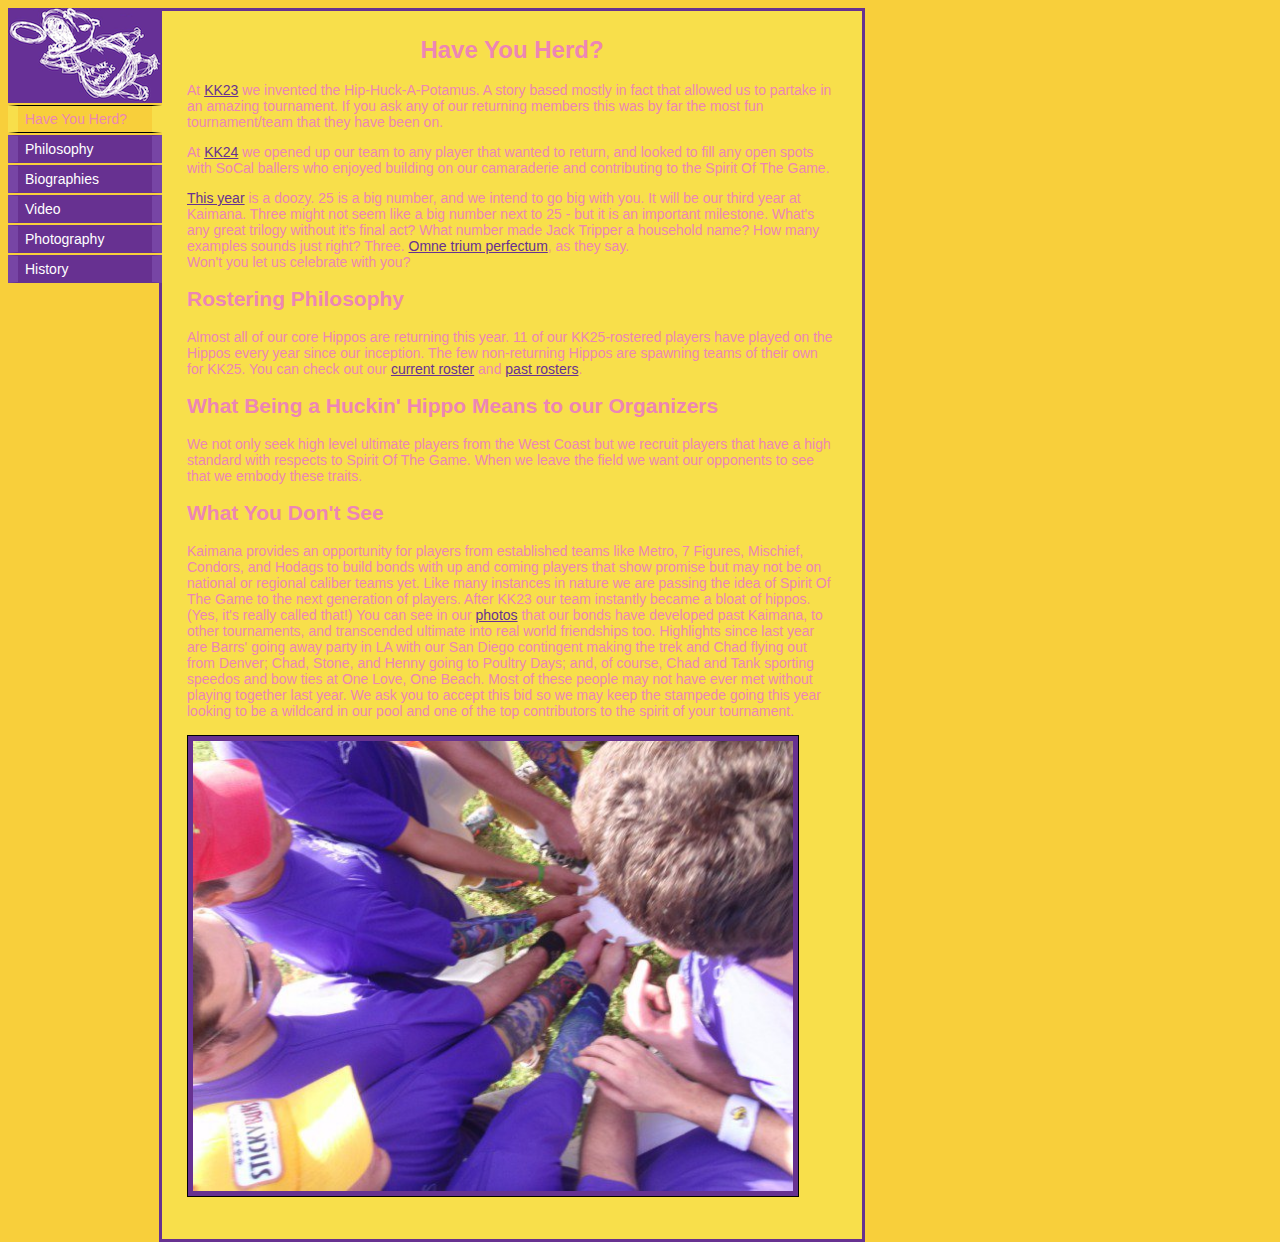
<file: out/index.html>
<!DOCTYPE HTML PUBLIC "-//W3C//DTD HTML 4.01 Transitional//EN"
        "http://www.w3.org/TR/html4/loose.dtd">
<html lang="en">
<head>
	<title>The Infamous Hip Huck A Potamus :: Home </title>
	<link rel="stylesheet" href="css/style.css" type="text/css">
</head>

<body>


<div id='leftnav'>
	<table border="0" cellpadding="0" cellspacing="0">
		<tr valign="middle">
			<td width="134"><a href="http://infamo.us/kk25/"><img src="images/logo_white_on_purple_154.png" alt="" border="0"></a></td>
		</tr>

		<tr>
			<td style="background-color: #F8CF3B" height="2"></td>
		</tr>
		<tr valign="middle">
			<td width="134"><a href="index.html" class="nav2">Have You Herd?</a></td>
		</tr>
		<tr>
			<td style="background-color: #F8CF3B" height="2"></td>
		</tr>
		<tr valign="middle">
			<td width="134"><a href="philo.html" class="nav">Philosophy</a></td>
		</tr>
		<tr>
			<td style="background-color: #F8CF3B" height="2"></td>
		</tr>
		<tr valign="middle">
			<td width="134"><a href="bios.html" class="nav">Biographies</a></td>
		</tr>
		<tr>
			<td style="background-color: #F8CF3B" height="2"></td>
		</tr>
		<tr valign="middle">
			<td width="134"><a href="video.html" class="nav">Video</a></td>
		</tr>
		<tr>
			<td style="background-color: #F8CF3B" height="2"></td>
		</tr>
		<tr valign="middle">
			<td width="134"><a href="photos.html" class="nav">Photography</a></td>
		</tr>
		<tr>
			<td style="background-color: #F8CF3B" height="2"></td>
		</tr>
		<tr valign="middle">
			<td width="134"><a href="history.html" class="nav">History</a></td>
		</tr>

	</table>
</div>
<div id='content'>

<div class="title">Have You Herd?</div>

<p>At <a href='http://infamo.us/2009/'>KK23</a> we invented the Hip-Huck-A-Potamus. A story based mostly in fact that allowed us to partake in an amazing tournament.  If you ask any of our returning members this was by far the most fun tournament/team that they have been on.
<p>At <a href='http://infamo.us/kk24/'>KK24</a> we opened up our team to any player that wanted to return, and looked to fill any open spots with SoCal ballers who enjoyed building on our camaraderie and contributing to the Spirit Of The Game.
<p><a href='http://infamo.us/kk25/'>This year</a> is a doozy. 25 is a big number, and we intend to go big with you. It will be our third year at Kaimana. Three might not seem like a big number next to 25 - but it is an important milestone. What's any great trilogy without it's final act? What number made Jack Tripper a household name? How many examples sounds just right? Three. <a href="http://en.wikipedia.org/wiki/Rule_of_three_%28writing%29">Omne trium perfectum</a>, as they say.
<br>Won't you let us celebrate with you?

<h2>Rostering Philosophy</h2>
Almost all of our core Hippos are returning this year. 11 of our KK25-rostered players have played on the Hippos every year since our inception. The few non-returning Hippos are spawning teams of their own for KK25. You can check out our <a href='bios.html'>current roster</a> and <a href="bios.html#2011">past rosters</a>.

<h2>What Being a Huckin' Hippo Means to our Organizers</h2>
We not only seek high level ultimate players from the West Coast but we recruit players that have a high standard with respects to Spirit Of The Game.  When we leave the field we want our opponents to see that we embody these traits.

<h2>What You Don't See</h2>
Kaimana provides an opportunity for players from established teams like Metro, 7 Figures, Mischief, Condors, and Hodags to build bonds with up and coming players that show promise but may not be on national or regional caliber teams yet.  Like many instances in nature we are passing the idea of Spirit Of The Game to the next generation of players.  After KK23 our team instantly became a bloat of hippos. (Yes, it's really called that!)  You can see in our <a href='photos.html'>photos</a> that our bonds have developed past Kaimana, to other tournaments, and transcended ultimate into real world friendships too.  Highlights since last year are Barrs' going away party in LA with our San Diego contingent making the trek and Chad flying out from Denver; Chad, Stone, and Henny going to Poultry Days; and, of course, Chad and Tank sporting speedos and bow ties at One Love, One Beach.  Most of these people may not have ever met without playing together last year.

We ask you to accept this bid so we may keep the stampede going this year looking to be a wildcard in our pool and one of the top contributors to the spirit of your tournament.

<p class='photo'><img src='photos/hippos_huddle.jpg'></p>

</div>
</body>
</html>
</file>
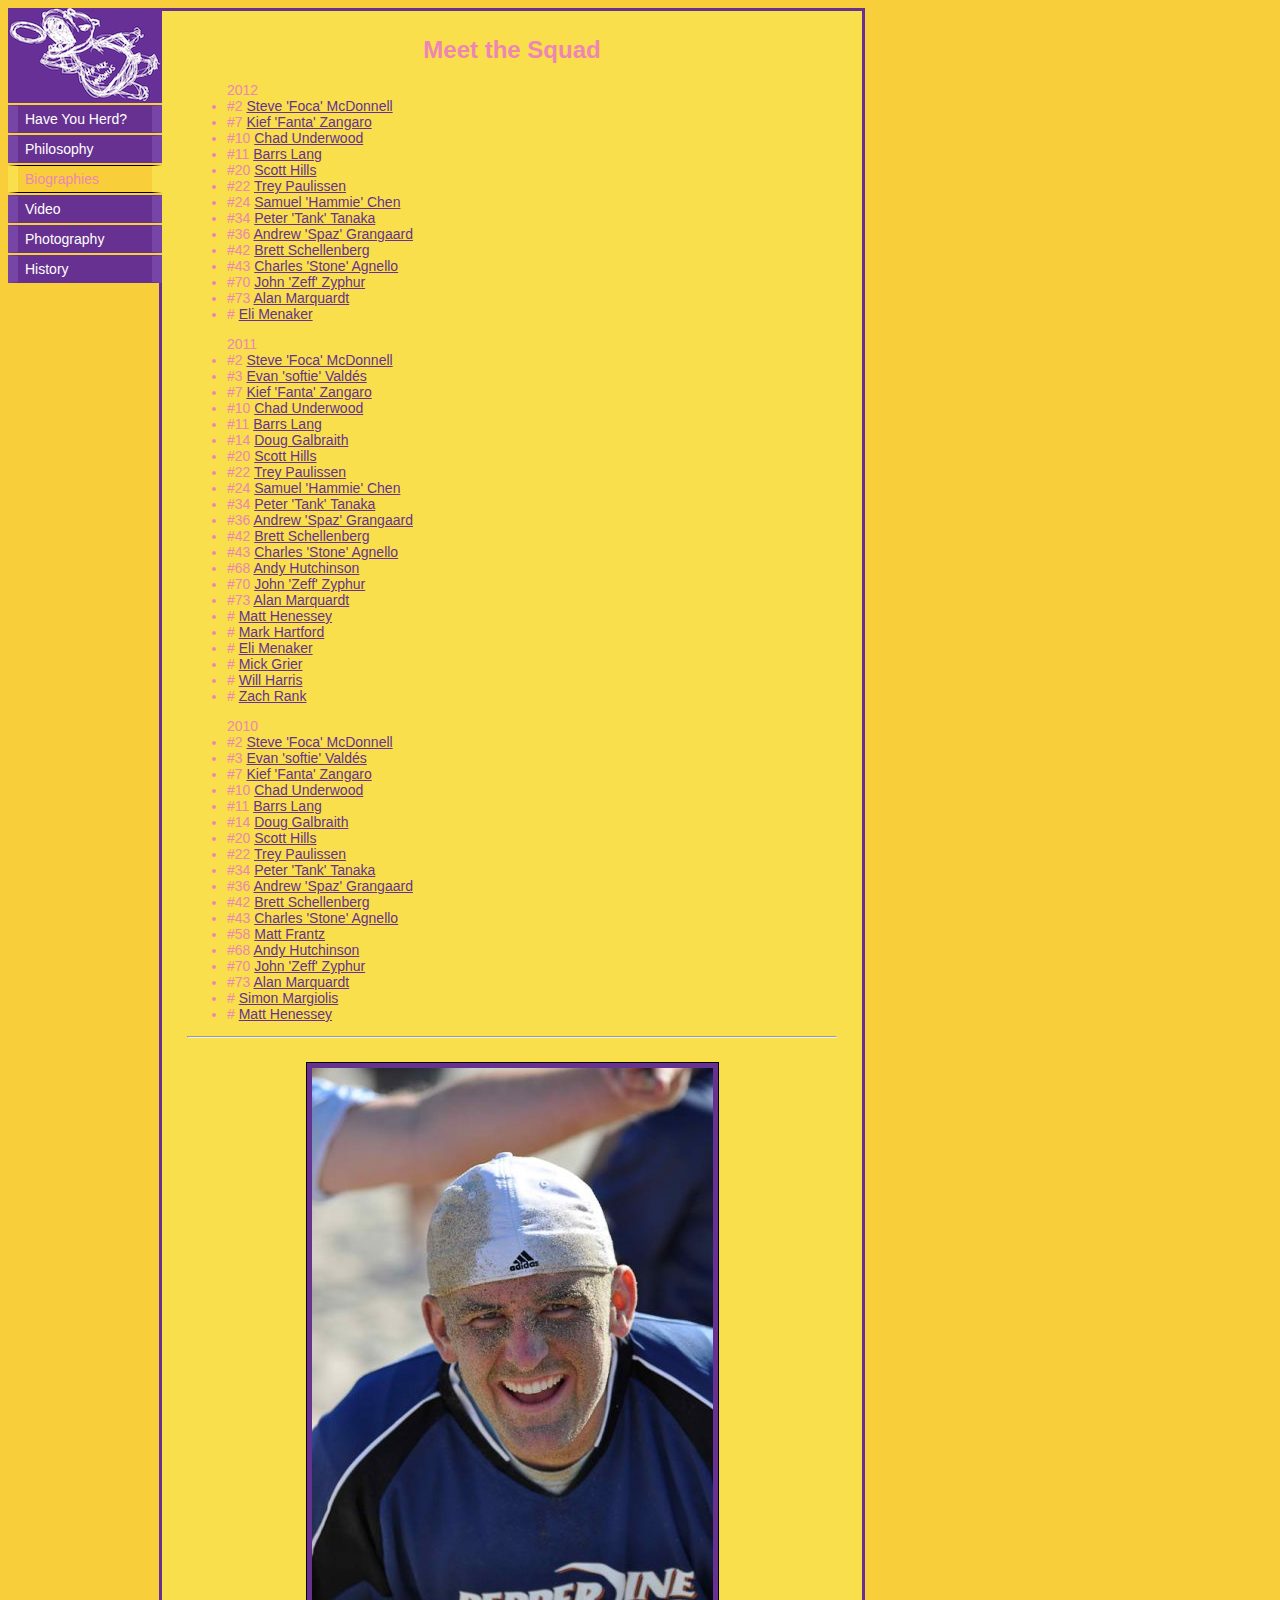
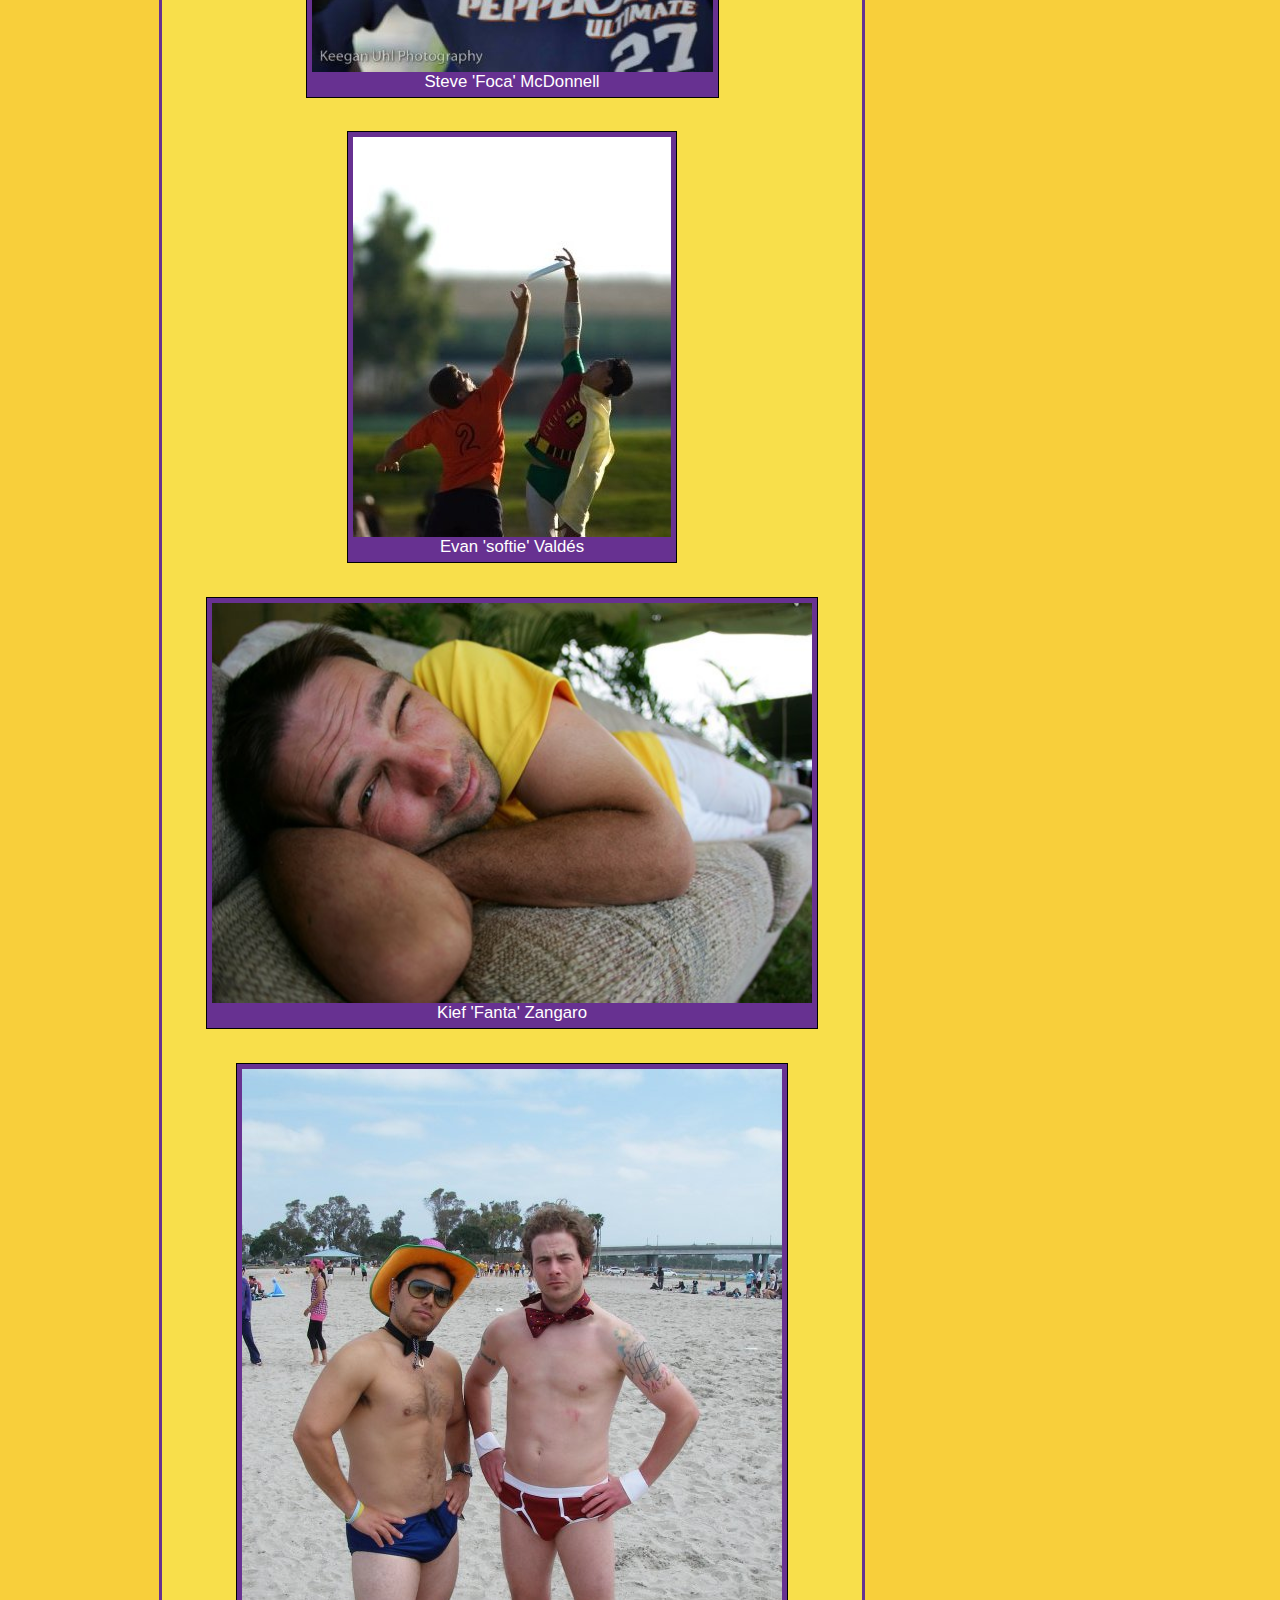
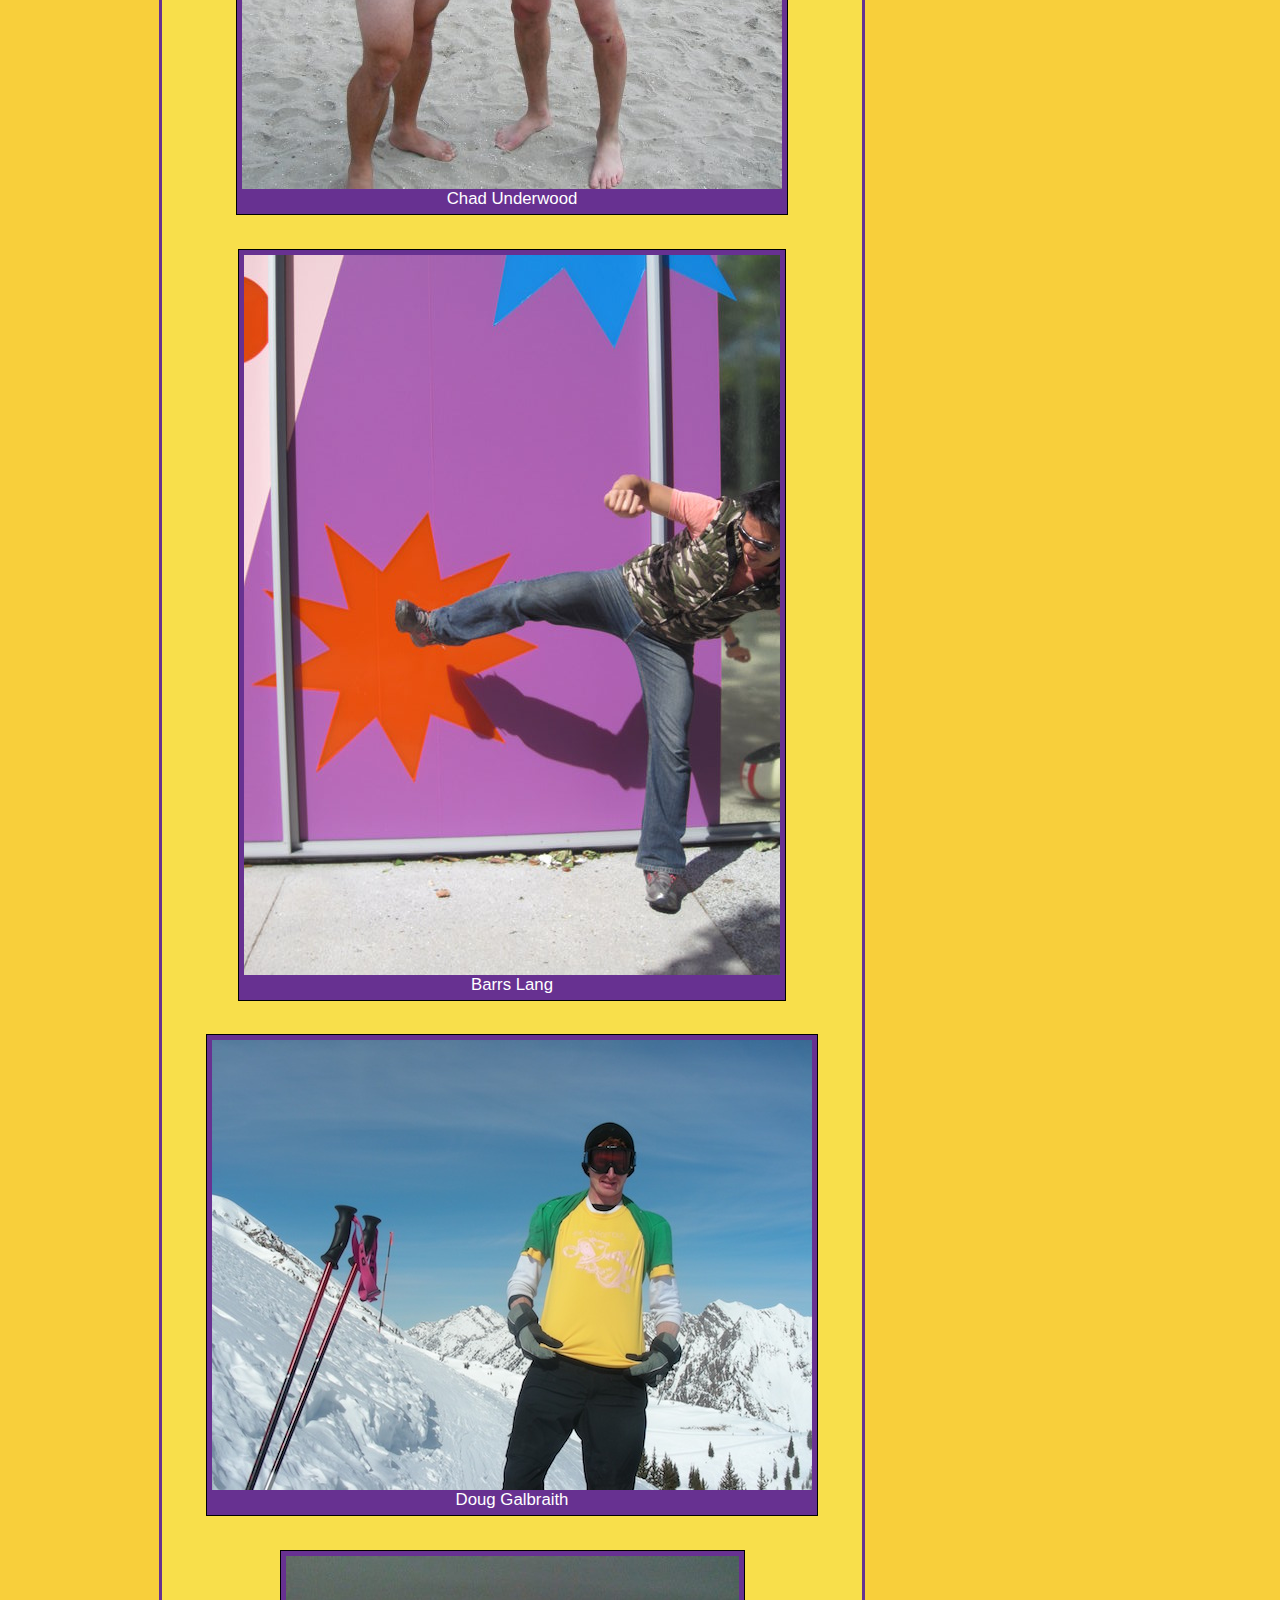
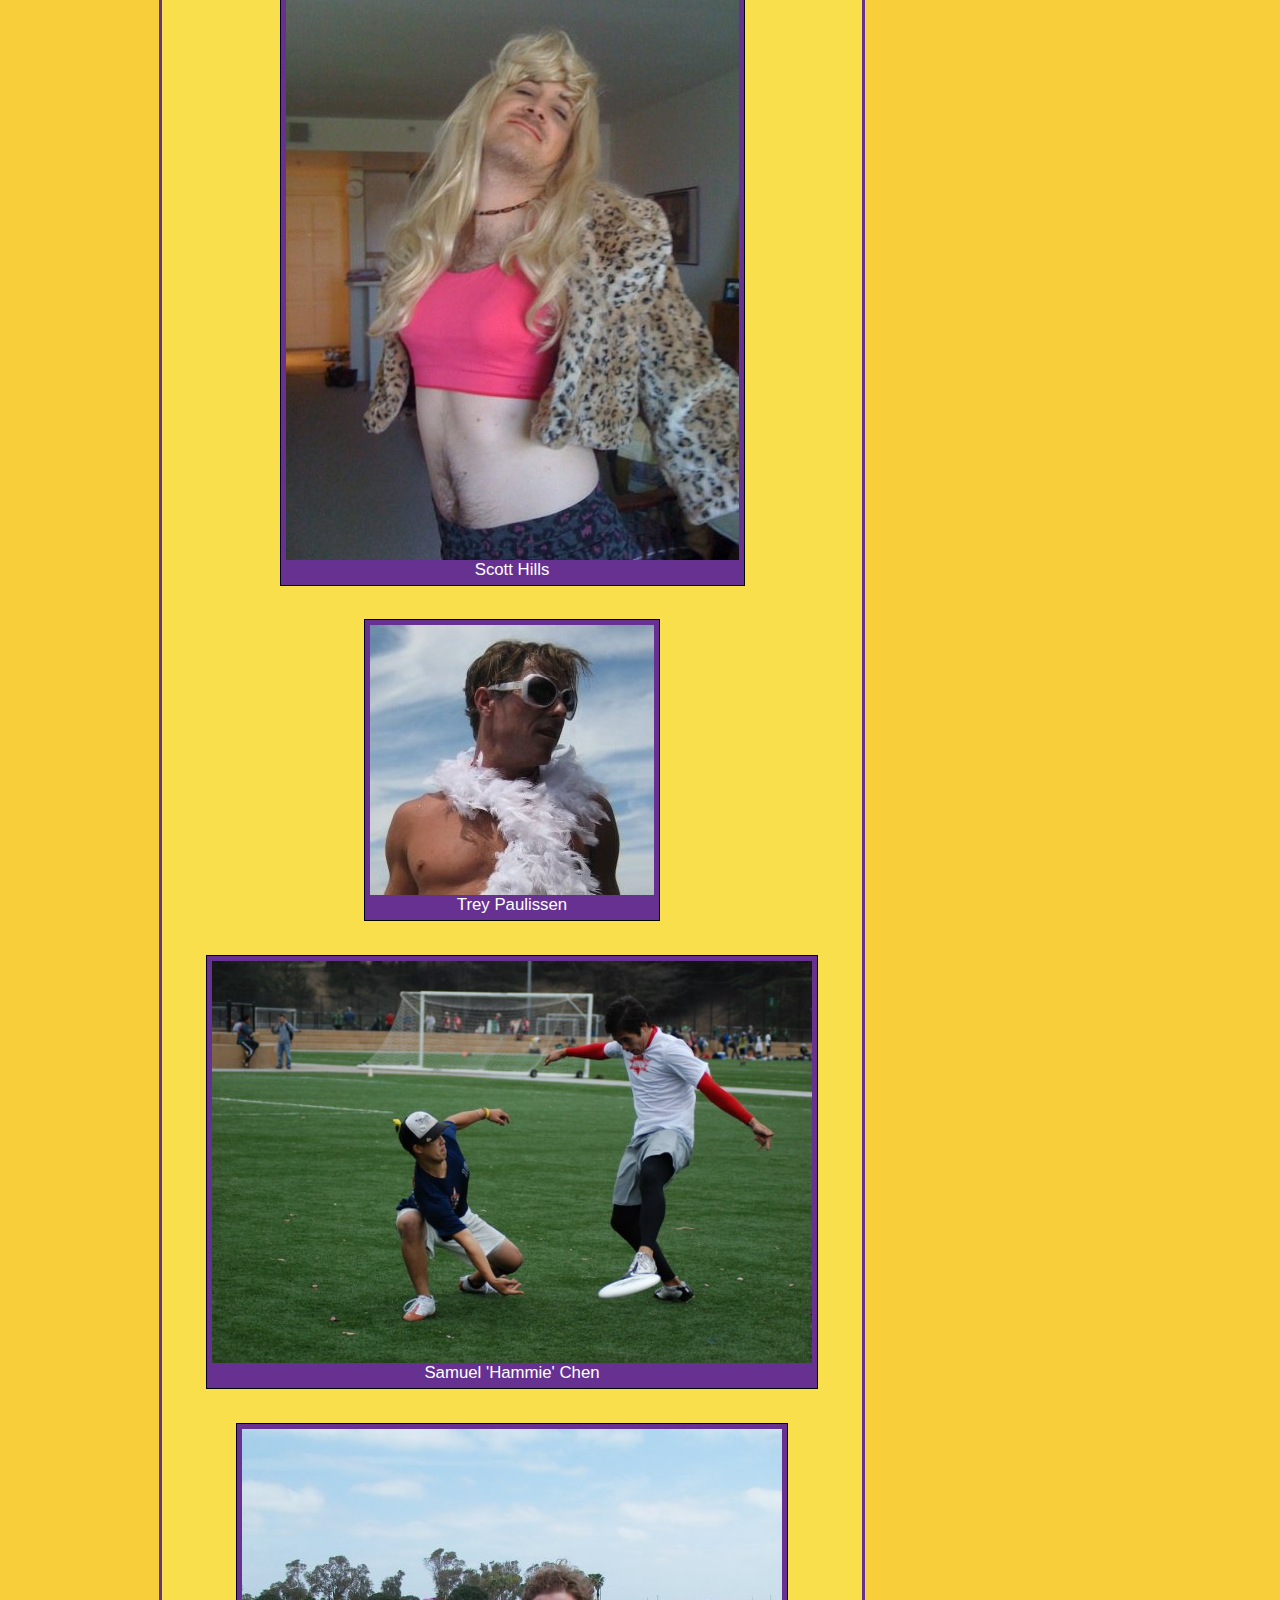
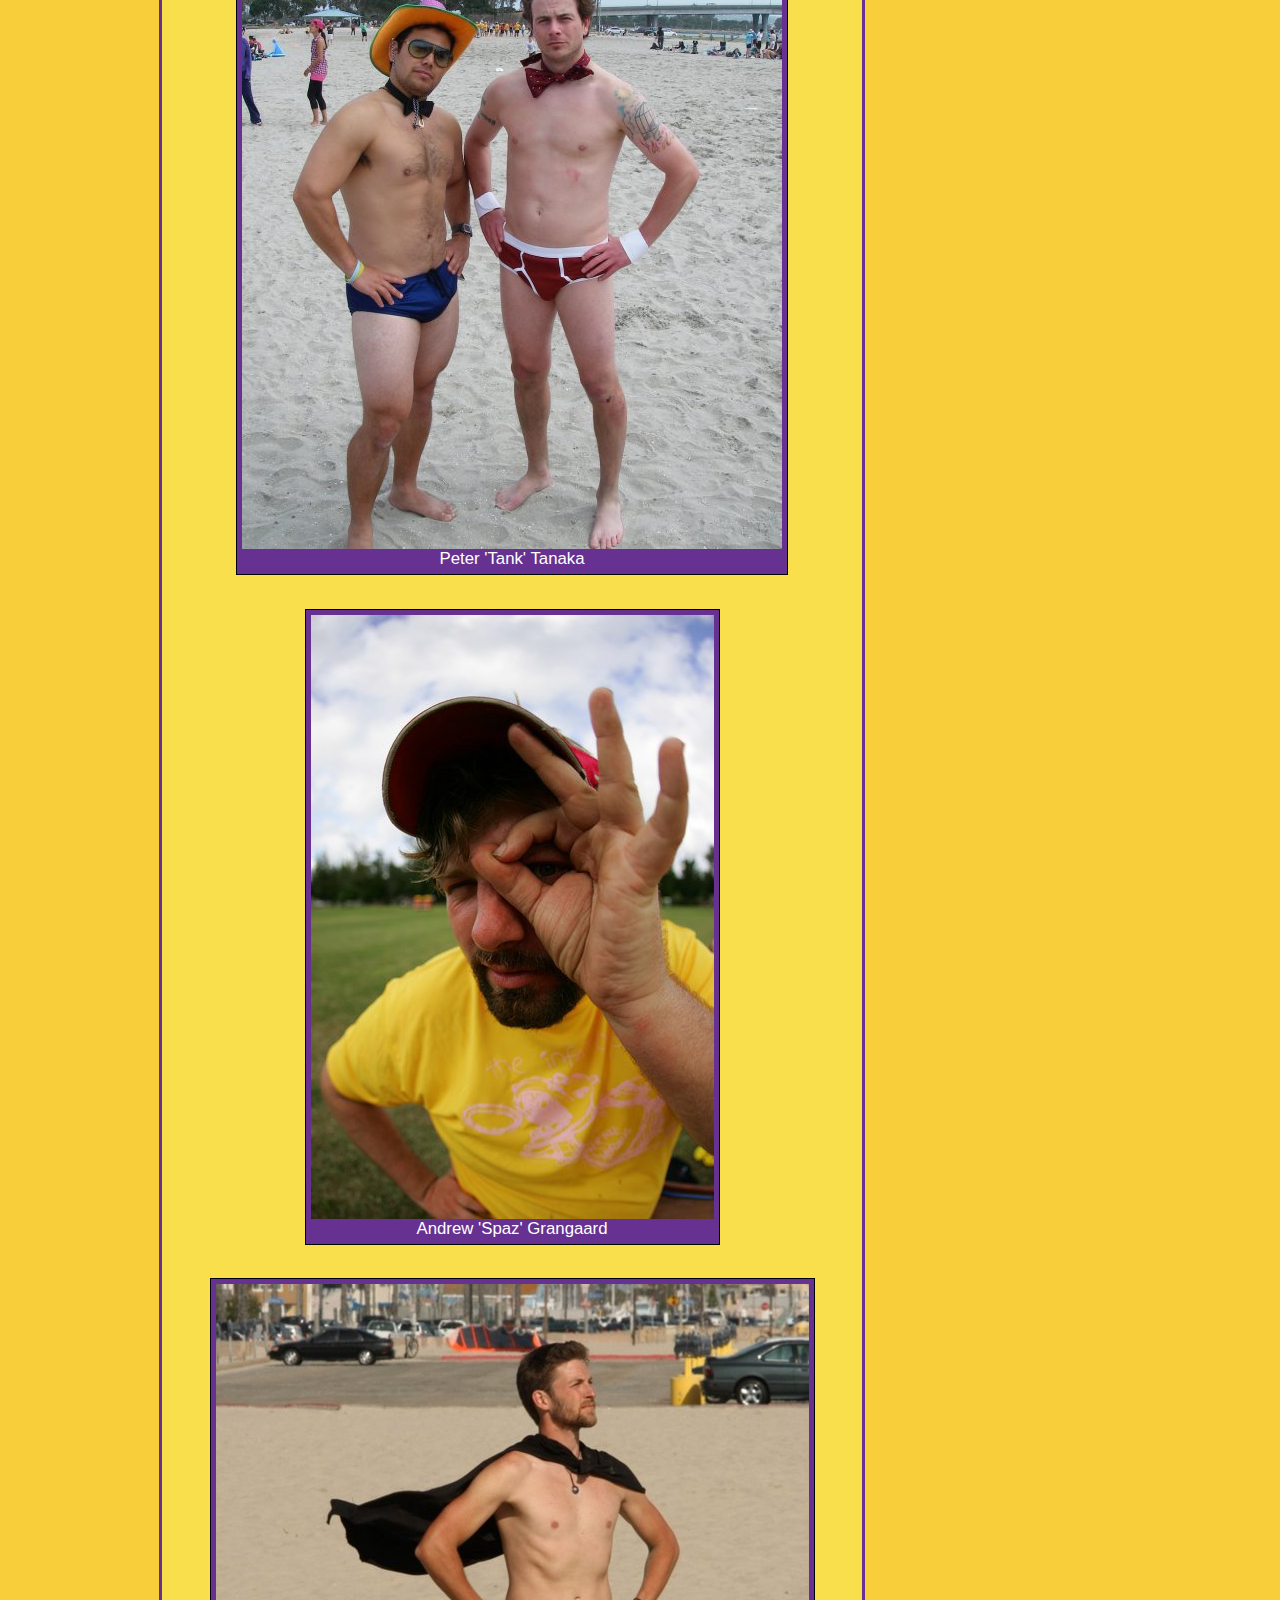
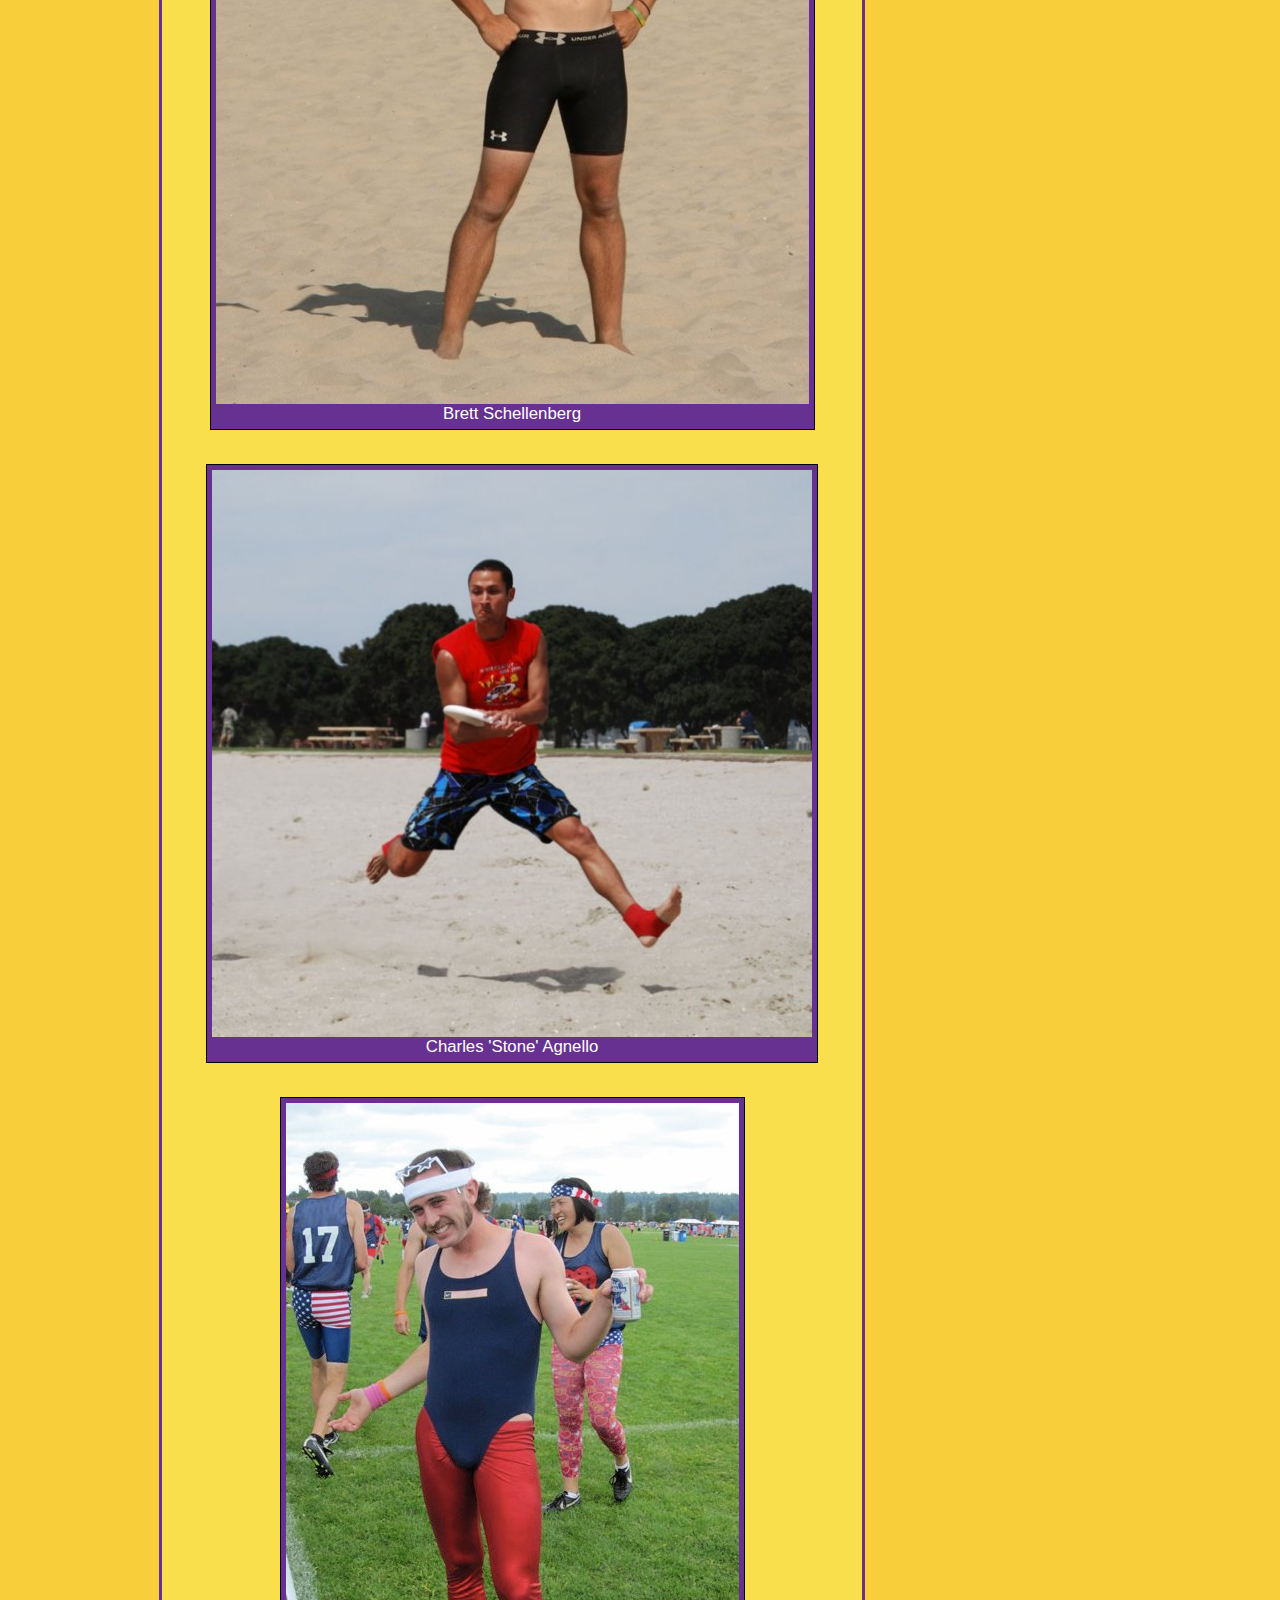
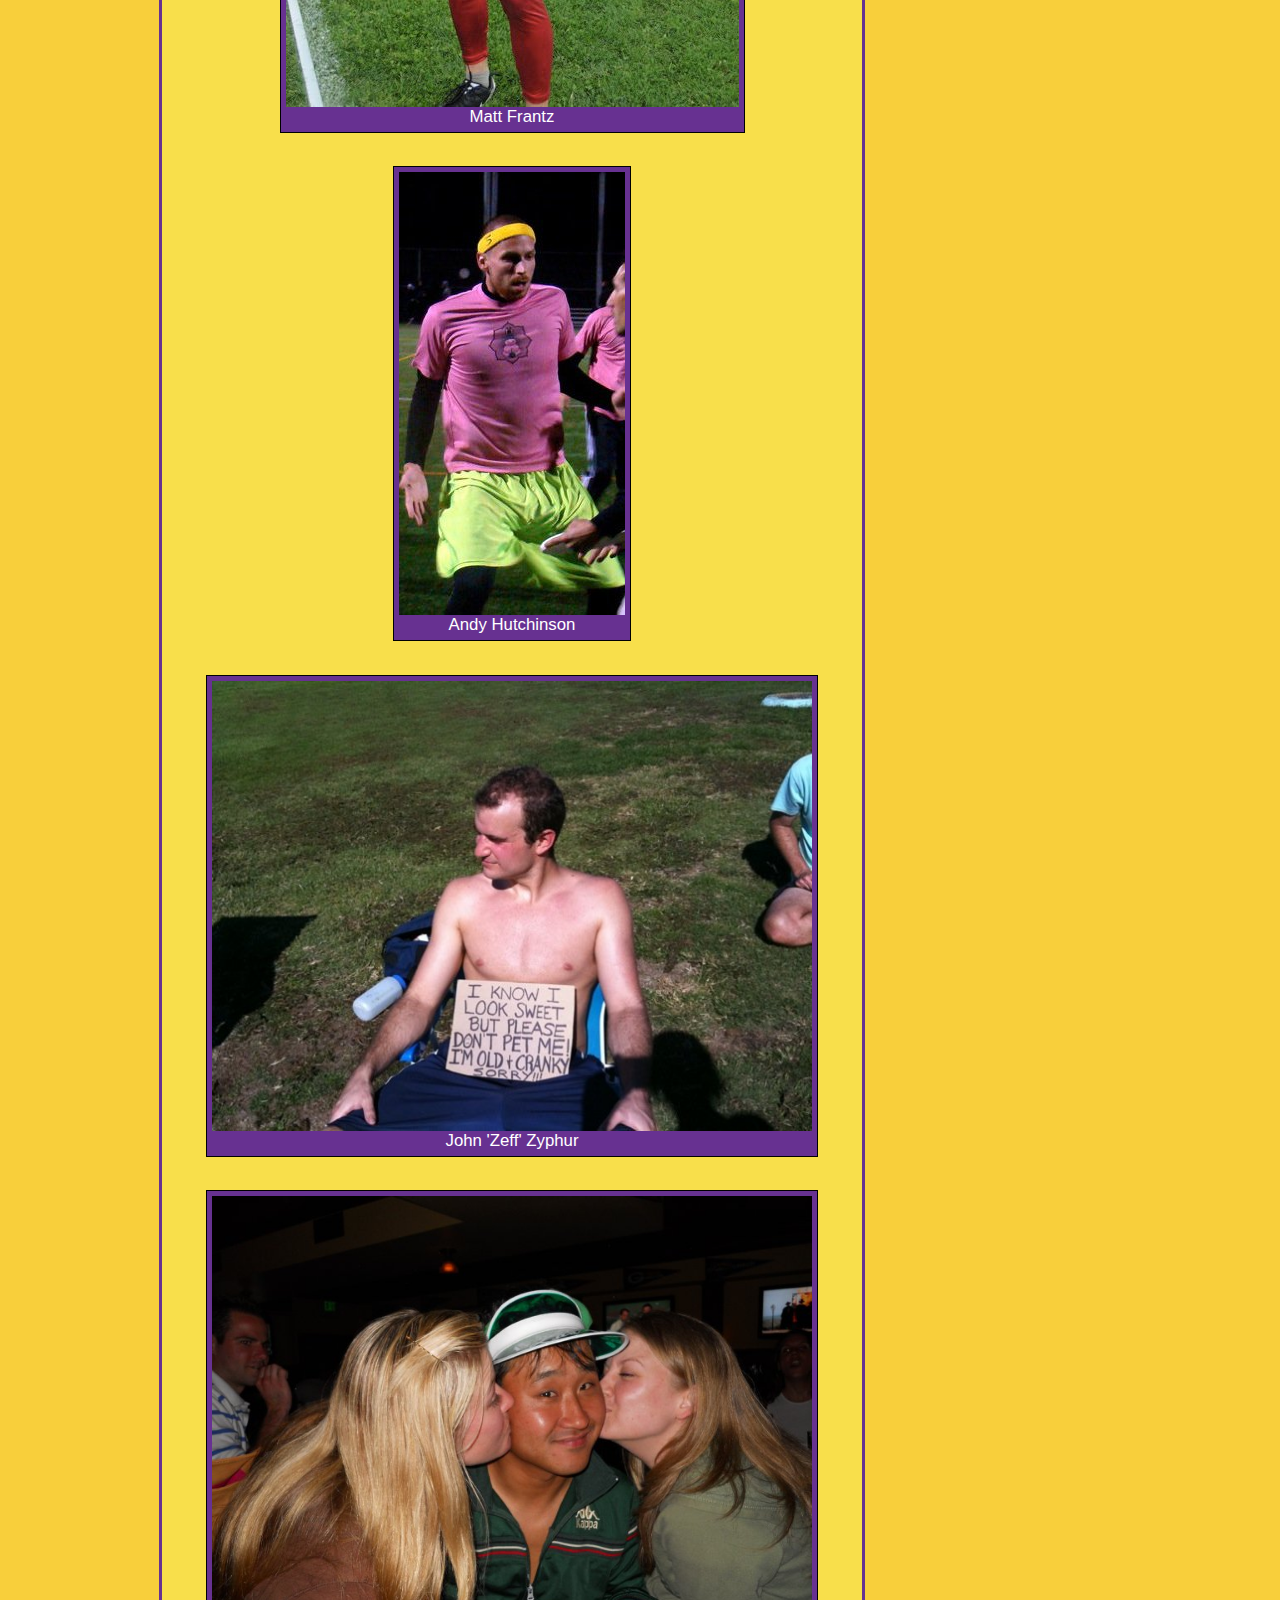
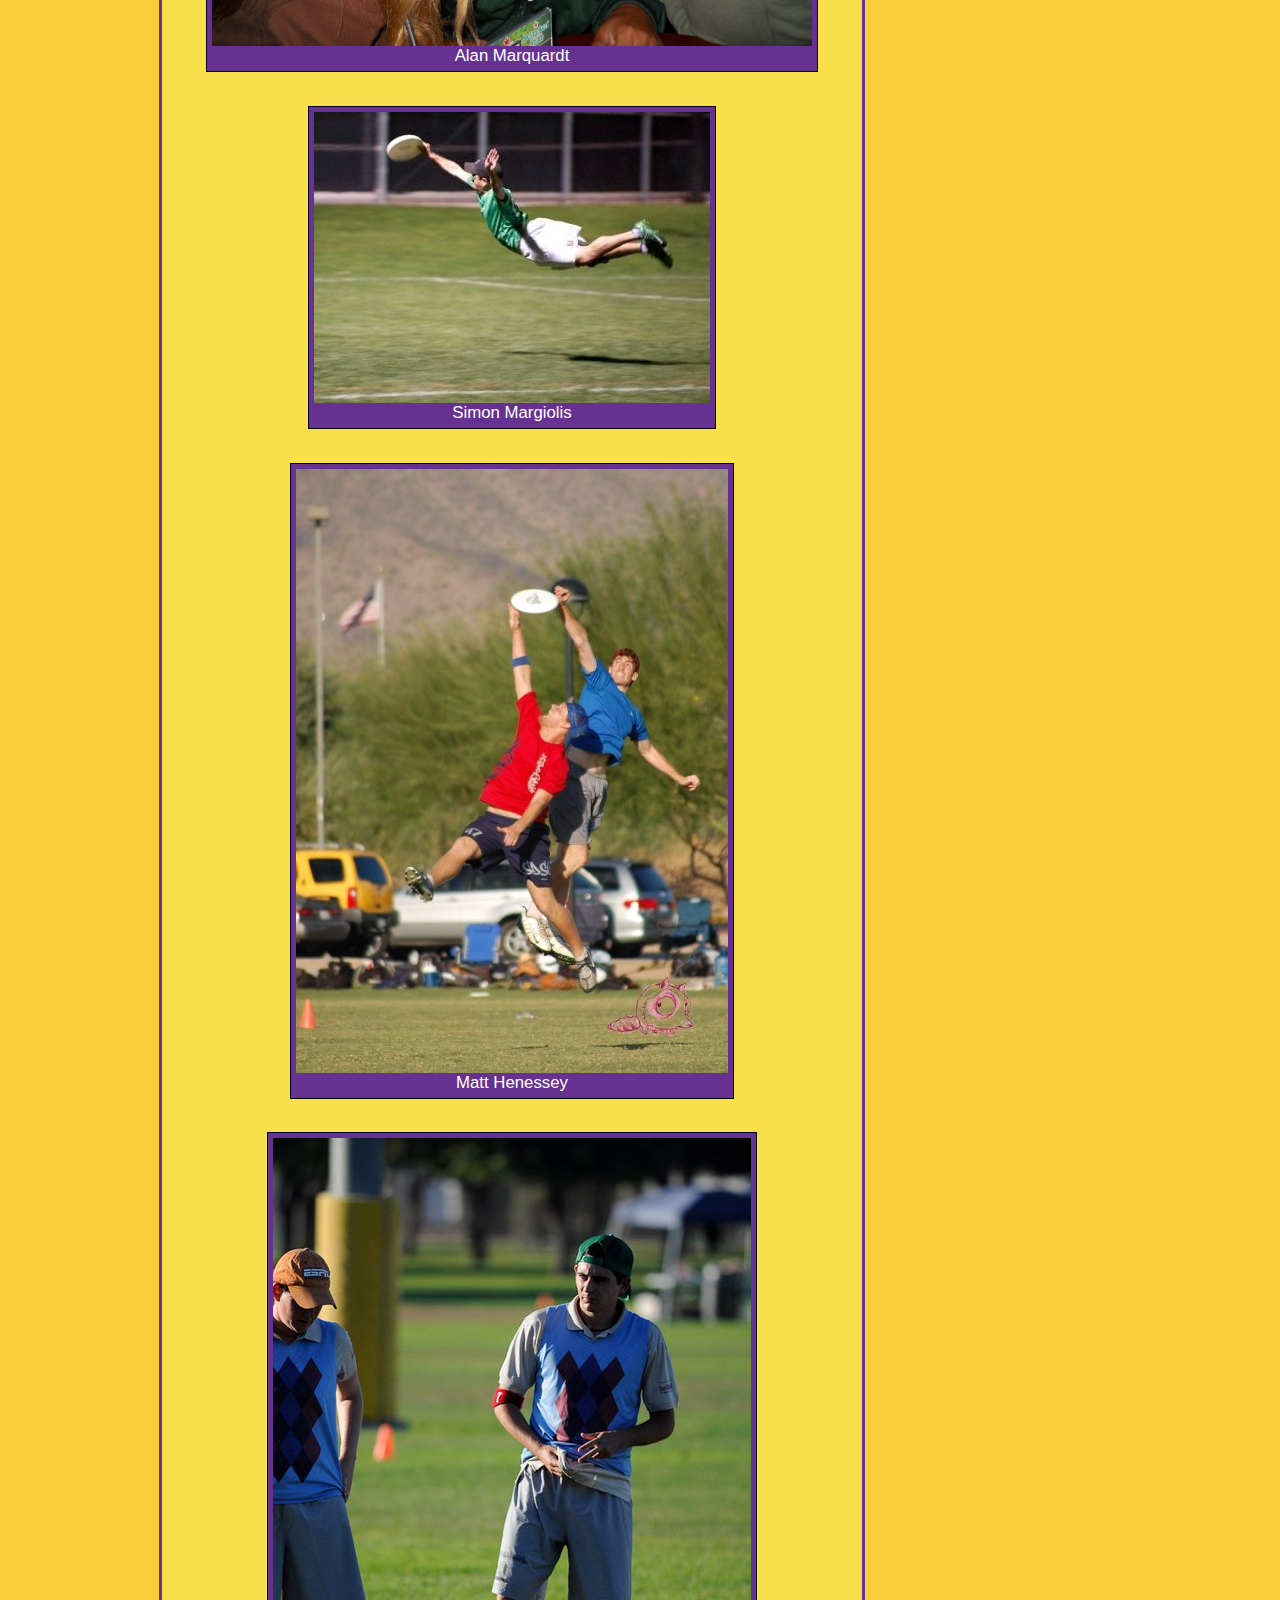
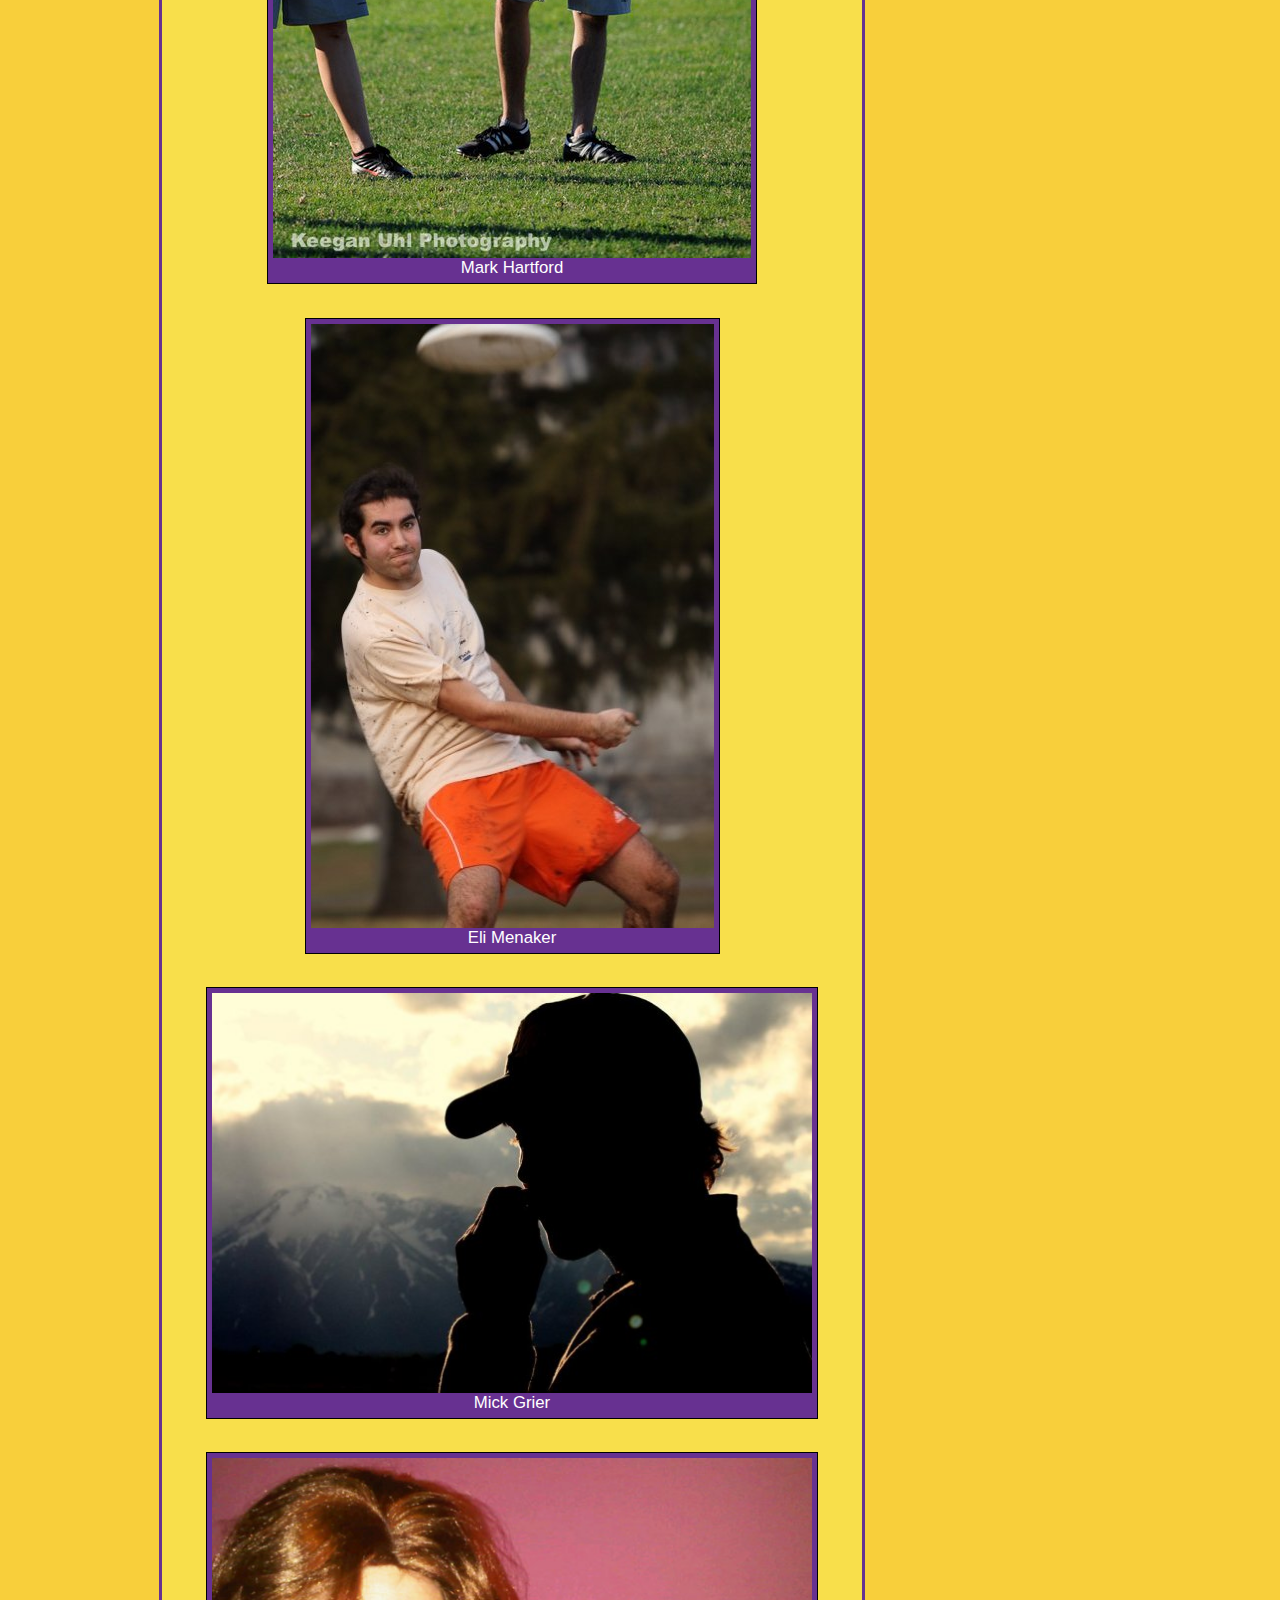
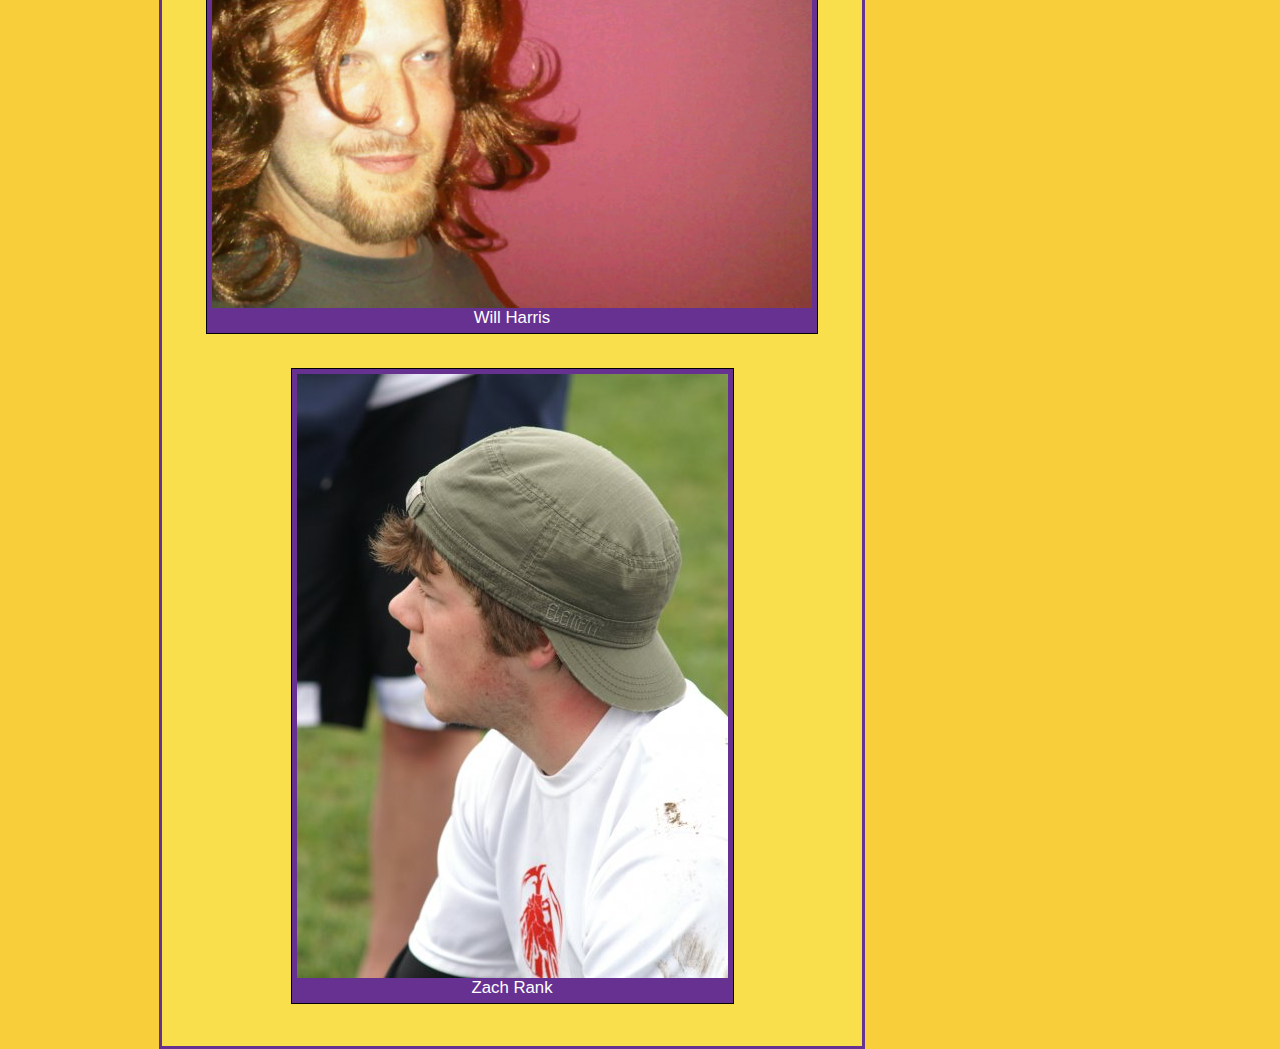
<file: out/bios.html>
<!DOCTYPE HTML PUBLIC "-//W3C//DTD HTML 4.01 Transitional//EN"
        "http://www.w3.org/TR/html4/loose.dtd">
<html lang="en">
<head>
	<title>The Infamous Hip Huck A Potamus :: Player Bios </title>
	<link rel="stylesheet" href="css/style.css" type="text/css">
</head>

<body>


<div id='leftnav'>
	<table border="0" cellpadding="0" cellspacing="0">
		<tr valign="middle">
			<td width="134"><a href="http://infamo.us/kk25/"><img src="images/logo_white_on_purple_154.png" alt="" border="0"></a></td>
		</tr>

		<tr>
			<td style="background-color: #F8CF3B" height="2"></td>
		</tr>
		<tr valign="middle">
			<td width="134"><a href="index.html" class="nav">Have You Herd?</a></td>
		</tr>
		<tr>
			<td style="background-color: #F8CF3B" height="2"></td>
		</tr>
		<tr valign="middle">
			<td width="134"><a href="philo.html" class="nav">Philosophy</a></td>
		</tr>
		<tr>
			<td style="background-color: #F8CF3B" height="2"></td>
		</tr>
		<tr valign="middle">
			<td width="134"><a href="bios.html" class="nav2">Biographies</a></td>
		</tr>
		<tr>
			<td style="background-color: #F8CF3B" height="2"></td>
		</tr>
		<tr valign="middle">
			<td width="134"><a href="video.html" class="nav">Video</a></td>
		</tr>
		<tr>
			<td style="background-color: #F8CF3B" height="2"></td>
		</tr>
		<tr valign="middle">
			<td width="134"><a href="photos.html" class="nav">Photography</a></td>
		</tr>
		<tr>
			<td style="background-color: #F8CF3B" height="2"></td>
		</tr>
		<tr valign="middle">
			<td width="134"><a href="history.html" class="nav">History</a></td>
		</tr>

	</table>
</div>
<div id='content'>

<div class="title">Meet the Squad</div>



<ul><a name='2012'>2012</a>
<li>#2 <a href="#Steve 'Foca' McDonnell"> Steve 'Foca' McDonnell</a>

<li>#7 <a href="#Kief 'Fanta' Zangaro"> Kief 'Fanta' Zangaro</a>
<li>#10 <a href="#Chad Underwood"> Chad Underwood</a>
<li>#11 <a href="#Barrs Lang"> Barrs Lang</a>

<li>#20 <a href="#Scott Hills"> Scott Hills</a>
<li>#22 <a href="#Trey Paulissen"> Trey Paulissen</a>
<li>#24 <a href="#Samuel 'Hammie' Chen"> Samuel 'Hammie' Chen</a>
<li>#34 <a href="#Peter 'Tank' Tanaka"> Peter 'Tank' Tanaka</a>
<li>#36 <a href="#Andrew 'Spaz' Grangaard"> Andrew 'Spaz' Grangaard</a>
<li>#42 <a href="#Brett Schellenberg"> Brett Schellenberg</a>
<li>#43 <a href="#Charles 'Stone' Agnello"> Charles 'Stone' Agnello</a>


<li>#70 <a href="#John 'Zeff' Zyphur"> John 'Zeff' Zyphur</a>
<li>#73 <a href="#Alan Marquardt"> Alan Marquardt</a>



<li># <a href="#Eli Menaker"> Eli Menaker</a>



</ul>
<ul><a name='2011'>2011</a>
<li>#2 <a href="#Steve 'Foca' McDonnell"> Steve 'Foca' McDonnell</a>
<li>#3 <a href="#Evan 'softie' Vald&eacute;s"> Evan 'softie' Vald&eacute;s</a>
<li>#7 <a href="#Kief 'Fanta' Zangaro"> Kief 'Fanta' Zangaro</a>
<li>#10 <a href="#Chad Underwood"> Chad Underwood</a>
<li>#11 <a href="#Barrs Lang"> Barrs Lang</a>
<li>#14 <a href="#Doug Galbraith"> Doug Galbraith</a>
<li>#20 <a href="#Scott Hills"> Scott Hills</a>
<li>#22 <a href="#Trey Paulissen"> Trey Paulissen</a>
<li>#24 <a href="#Samuel 'Hammie' Chen"> Samuel 'Hammie' Chen</a>
<li>#34 <a href="#Peter 'Tank' Tanaka"> Peter 'Tank' Tanaka</a>
<li>#36 <a href="#Andrew 'Spaz' Grangaard"> Andrew 'Spaz' Grangaard</a>
<li>#42 <a href="#Brett Schellenberg"> Brett Schellenberg</a>
<li>#43 <a href="#Charles 'Stone' Agnello"> Charles 'Stone' Agnello</a>

<li>#68 <a href="#Andy Hutchinson"> Andy Hutchinson</a>
<li>#70 <a href="#John 'Zeff' Zyphur"> John 'Zeff' Zyphur</a>
<li>#73 <a href="#Alan Marquardt"> Alan Marquardt</a>

<li># <a href="#Matt Henessey"> Matt Henessey</a>
<li># <a href="#Mark Hartford"> Mark Hartford</a>
<li># <a href="#Eli Menaker"> Eli Menaker</a>
<li># <a href="#Mick Grier"> Mick Grier</a>
<li># <a href="#Will Harris"> Will Harris</a>
<li># <a href="#Zach Rank"> Zach Rank</a>
</ul>
<ul><a name='2010'>2010</a>
<li>#2 <a href="#Steve 'Foca' McDonnell"> Steve 'Foca' McDonnell</a>
<li>#3 <a href="#Evan 'softie' Vald&eacute;s"> Evan 'softie' Vald&eacute;s</a>
<li>#7 <a href="#Kief 'Fanta' Zangaro"> Kief 'Fanta' Zangaro</a>
<li>#10 <a href="#Chad Underwood"> Chad Underwood</a>
<li>#11 <a href="#Barrs Lang"> Barrs Lang</a>
<li>#14 <a href="#Doug Galbraith"> Doug Galbraith</a>
<li>#20 <a href="#Scott Hills"> Scott Hills</a>
<li>#22 <a href="#Trey Paulissen"> Trey Paulissen</a>

<li>#34 <a href="#Peter 'Tank' Tanaka"> Peter 'Tank' Tanaka</a>
<li>#36 <a href="#Andrew 'Spaz' Grangaard"> Andrew 'Spaz' Grangaard</a>
<li>#42 <a href="#Brett Schellenberg"> Brett Schellenberg</a>
<li>#43 <a href="#Charles 'Stone' Agnello"> Charles 'Stone' Agnello</a>
<li>#58 <a href="#Matt Frantz"> Matt Frantz</a>
<li>#68 <a href="#Andy Hutchinson"> Andy Hutchinson</a>
<li>#70 <a href="#John 'Zeff' Zyphur"> John 'Zeff' Zyphur</a>
<li>#73 <a href="#Alan Marquardt"> Alan Marquardt</a>
<li># <a href="#Simon Margiolis"> Simon Margiolis</a>
<li># <a href="#Matt Henessey"> Matt Henessey</a>





</ul>

<hr>
<div id="photos">
	<p class=photo><a name="Steve 'Foca' McDonnell">
	<img src="photos/foca_sand.jpg" 
		alt="Steve 'Foca' McDonnell" 
		title="Steve 'Foca' McDonnell" 
	> <br />
	Steve 'Foca' McDonnell
	</p>
	<p class=photo><a name="Evan 'softie' Vald&eacute;s">
	<img src="photos/eyore.jpg" 
		alt="Evan 'softie' Vald&eacute;s" 
		title="Evan 'softie' Vald&eacute;s" 
	> <br />
	Evan 'softie' Vald&eacute;s
	</p>
	<p class=photo><a name="Kief 'Fanta' Zangaro">
	<img src="photos/kief_lookin_good.jpg" 
		alt="Kief 'Fanta' Zangaro" 
		title="Kief 'Fanta' Zangaro" 
	> <br />
	Kief 'Fanta' Zangaro
	</p>
	<p class=photo><a name="Chad Underwood">
	<img src="photos/tank_and_chad.jpg" 
		alt="Chad Underwood" 
		title="Chad Underwood" 
	> <br />
	Chad Underwood
	</p>
	<p class=photo><a name="Barrs Lang">
	<img src="photos/barrs_pow.jpg" 
		alt="Barrs Lang" 
		title="Barrs Lang" 
	> <br />
	Barrs Lang
	</p>
	<p class=photo><a name="Doug Galbraith">
	<img src="photos/doug.jpg" 
		alt="Doug Galbraith" 
		title="Doug Galbraith" 
	> <br />
	Doug Galbraith
	</p>
	<p class=photo><a name="Scott Hills">
	<img src="photos/scott_pretty.jpg" 
		alt="Scott Hills" 
		title="Scott Hills" 
	> <br />
	Scott Hills
	</p>
	<p class=photo><a name="Trey Paulissen">
	<img src="photos/trey_boa.jpg" 
		alt="Trey Paulissen" 
		title="Trey Paulissen" 
	> <br />
	Trey Paulissen
	</p>
	<p class=photo><a name="Samuel 'Hammie' Chen">
	<img src="photos/hammie.jpg" 
		alt="Samuel 'Hammie' Chen" 
		title="Samuel 'Hammie' Chen" 
	> <br />
	Samuel 'Hammie' Chen
	</p>
	<p class=photo><a name="Peter 'Tank' Tanaka">
	<img src="photos/tank_and_chad.jpg" 
		alt="Peter 'Tank' Tanaka" 
		title="Peter 'Tank' Tanaka" 
	> <br />
	Peter 'Tank' Tanaka
	</p>
	<p class=photo><a name="Andrew 'Spaz' Grangaard">
	<img src="photos/spaz_defense.jpg" 
		alt="Andrew 'Spaz' Grangaard" 
		title="Andrew 'Spaz' Grangaard" 
	> <br />
	Andrew 'Spaz' Grangaard
	</p>
	<p class=photo><a name="Brett Schellenberg">
	<img src="photos/brett_cape.jpg" 
		alt="Brett Schellenberg" 
		title="Brett Schellenberg" 
	> <br />
	Brett Schellenberg
	</p>
	<p class=photo><a name="Charles 'Stone' Agnello">
	<img src="photos/stone.jpg" 
		alt="Charles 'Stone' Agnello" 
		title="Charles 'Stone' Agnello" 
	> <br />
	Charles 'Stone' Agnello
	</p>
	<p class=photo><a name="Matt Frantz">
	<img src="photos/frantz_gladiator.jpg" 
		alt="Matt Frantz" 
		title="Matt Frantz" 
	> <br />
	Matt Frantz
	</p>
	<p class=photo><a name="Andy Hutchinson">
	<img src="photos/hutch_pink.jpg" 
		alt="Andy Hutchinson" 
		title="Andy Hutchinson" 
	> <br />
	Andy Hutchinson
	</p>
	<p class=photo><a name="John 'Zeff' Zyphur">
	<img src="photos/zeff_cranky.jpg" 
		alt="John 'Zeff' Zyphur" 
		title="John 'Zeff' Zyphur" 
	> <br />
	John 'Zeff' Zyphur
	</p>
	<p class=photo><a name="Alan Marquardt">
	<img src="photos/alan_ladies.jpg" 
		alt="Alan Marquardt" 
		title="Alan Marquardt" 
	> <br />
	Alan Marquardt
	</p>
	<p class=photo><a name="Simon Margiolis">
	<img src="photos/simon-superman.jpg" 
		alt="Simon Margiolis" 
		title="Simon Margiolis" 
	> <br />
	Simon Margiolis
	</p>
	<p class=photo><a name="Matt Henessey">
	<img src="photos/matt.jpg" 
		alt="Matt Henessey" 
		title="Matt Henessey" 
	> <br />
	Matt Henessey
	</p>
	<p class=photo><a name="Mark Hartford">
	<img src="photos/mark_argyle.jpg" 
		alt="Mark Hartford" 
		title="Mark Hartford" 
	> <br />
	Mark Hartford
	</p>
	<p class=photo><a name="Eli Menaker">
	<img src="photos/eli_disc.jpg" 
		alt="Eli Menaker" 
		title="Eli Menaker" 
	> <br />
	Eli Menaker
	</p>
	<p class=photo><a name="Mick Grier">
	<img src="photos/mick_mountain.jpg" 
		alt="Mick Grier" 
		title="Mick Grier" 
	> <br />
	Mick Grier
	</p>
	<p class=photo><a name="Will Harris">
	<img src="photos/will_hair.jpg" 
		alt="Will Harris" 
		title="Will Harris" 
	> <br />
	Will Harris
	</p>
	<p class=photo><a name="Zach Rank">
	<img src="photos/zach.jpg" 
		alt="Zach Rank" 
		title="Zach Rank" 
	> <br />
	Zach Rank
	</p>
</div>
</div>
</body>
</html>
</file>
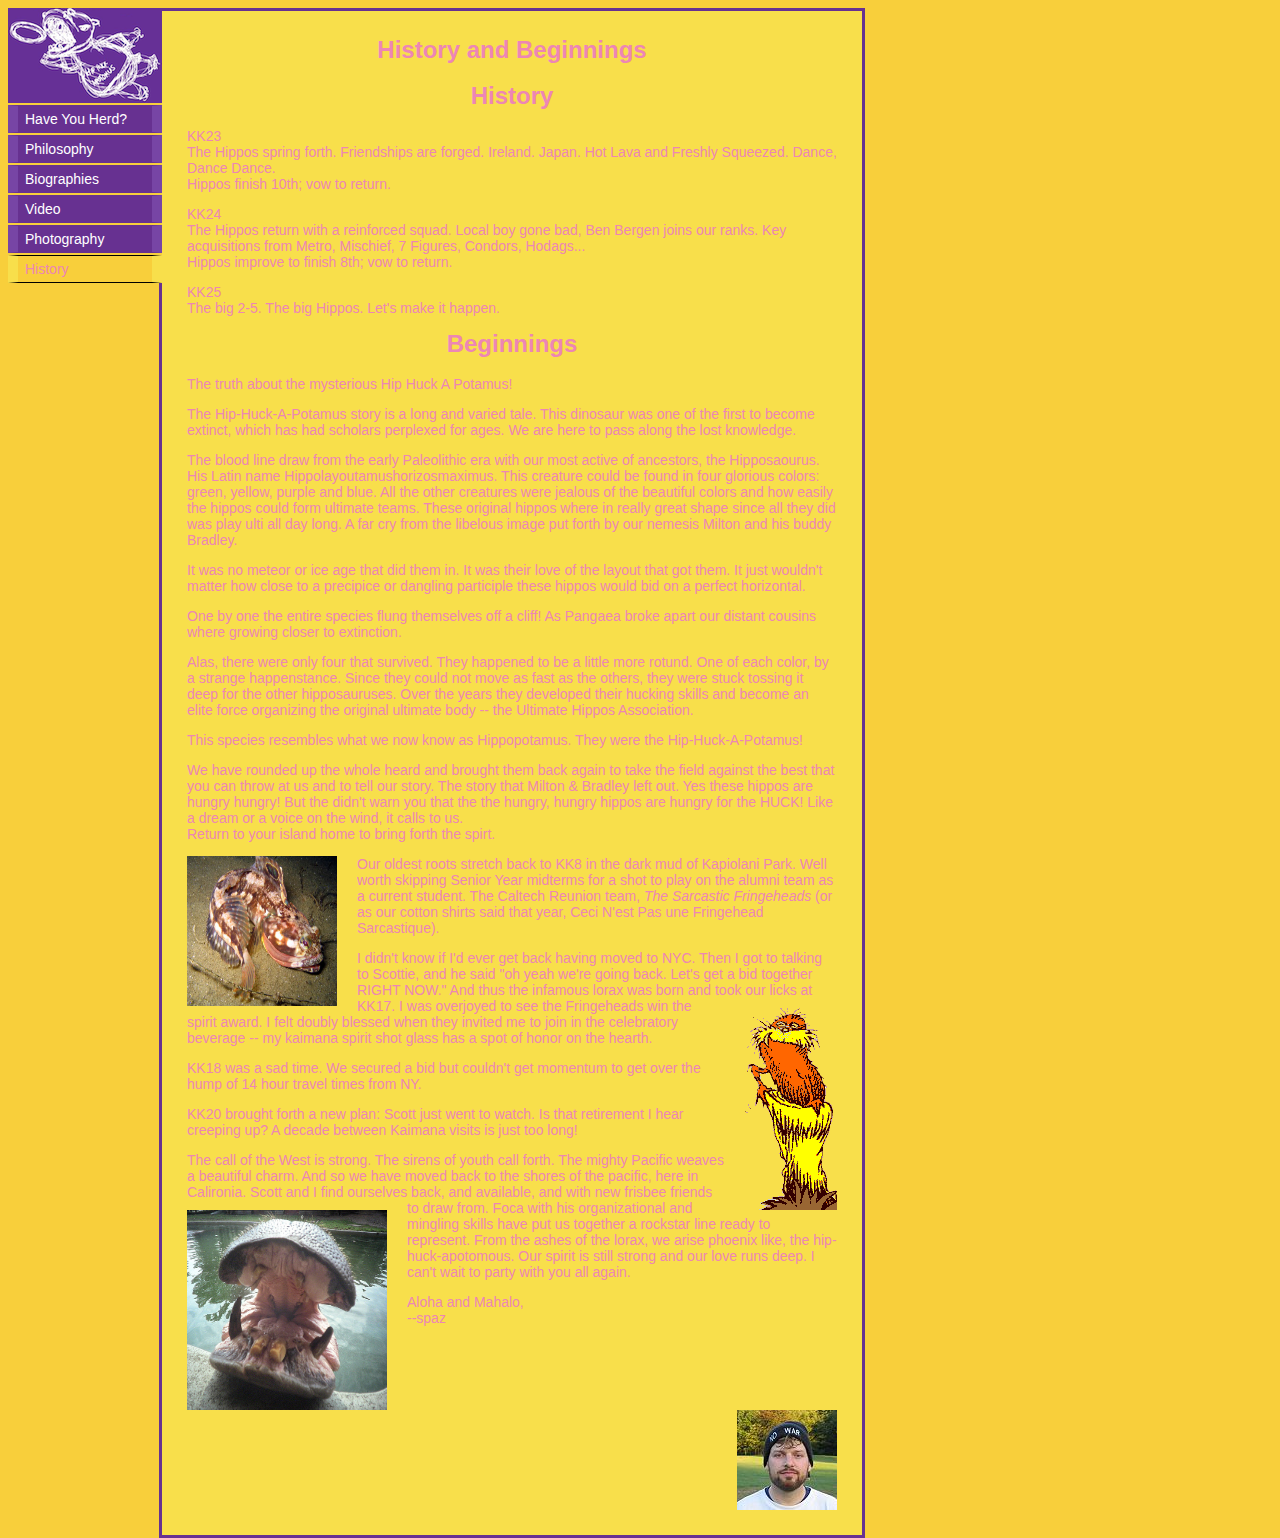
<file: out/history.html>
<!DOCTYPE HTML PUBLIC "-//W3C//DTD HTML 4.01 Transitional//EN"
        "http://www.w3.org/TR/html4/loose.dtd">
<html lang="en">
<head>
	<title>The Infamous Hip Huck A Potamus :: History </title>
	<link rel="stylesheet" href="css/style.css" type="text/css">
</head>

<body>


<div id='leftnav'>
	<table border="0" cellpadding="0" cellspacing="0">
		<tr valign="middle">
			<td width="134"><a href="http://infamo.us/kk25/"><img src="images/logo_white_on_purple_154.png" alt="" border="0"></a></td>
		</tr>

		<tr>
			<td style="background-color: #F8CF3B" height="2"></td>
		</tr>
		<tr valign="middle">
			<td width="134"><a href="index.html" class="nav">Have You Herd?</a></td>
		</tr>
		<tr>
			<td style="background-color: #F8CF3B" height="2"></td>
		</tr>
		<tr valign="middle">
			<td width="134"><a href="philo.html" class="nav">Philosophy</a></td>
		</tr>
		<tr>
			<td style="background-color: #F8CF3B" height="2"></td>
		</tr>
		<tr valign="middle">
			<td width="134"><a href="bios.html" class="nav">Biographies</a></td>
		</tr>
		<tr>
			<td style="background-color: #F8CF3B" height="2"></td>
		</tr>
		<tr valign="middle">
			<td width="134"><a href="video.html" class="nav">Video</a></td>
		</tr>
		<tr>
			<td style="background-color: #F8CF3B" height="2"></td>
		</tr>
		<tr valign="middle">
			<td width="134"><a href="photos.html" class="nav">Photography</a></td>
		</tr>
		<tr>
			<td style="background-color: #F8CF3B" height="2"></td>
		</tr>
		<tr valign="middle">
			<td width="134"><a href="history.html" class="nav2">History</a></td>
		</tr>

	</table>
</div>
<div id='content'>

<div class="title">History and Beginnings</div>

<div class="title" align="center">History</div>
<p>KK23
<br>The Hippos spring forth. Friendships are forged. Ireland. Japan. Hot Lava and Freshly Squeezed. Dance, Dance Dance.
<br>Hippos finish 10th; vow to return.

<p>KK24
<br>The Hippos return with a reinforced squad. Local boy gone bad, Ben Bergen joins our ranks. Key acquisitions from Metro, Mischief, 7 Figures, Condors, Hodags...
<br>Hippos improve to finish 8th; vow to return.

<p>KK25
<br>The big 2-5. The big Hippos. Let's make it happen.


<div class="title" align="center">Beginnings</div>
The truth about the mysterious Hip Huck A Potamus!
<p>
The Hip-Huck-A-Potamus story is a long and varied tale.
This dinosaur was one of the first to become extinct, which has had scholars 
perplexed for ages.  We are here to pass along the lost knowledge.
<p>  
The blood line draw from the early Paleolithic era with our most active of 
ancestors, the Hipposaourus.  His Latin name Hippolayoutamushorizosmaximus.  
This creature could be found in four glorious colors: green, yellow, purple and blue.
All the other creatures were jealous of the beautiful colors and how easily 
the hippos could form ultimate teams.  These original hippos where in really 
great shape since all they did was play ulti all day long.  A far cry from 
the libelous image put forth by our nemesis Milton and his buddy Bradley.
<p>
It was no meteor or ice age that did them in.  
It was their love of the layout that got them.  
It just wouldn't matter how close to a precipice or dangling participle 
these hippos would bid on a perfect horizontal.  
<p>
One by one the entire species flung themselves off a cliff! As Pangaea broke 
apart our distant cousins where growing closer to extinction.
<p>
Alas, there were only four that survived.  They happened to be a little more 
rotund.  One of each color, by a strange happenstance.  Since they could 
not move as fast as the others, they were stuck tossing it deep for the 
other hipposauruses.  Over the years they developed their hucking skills 
and become an elite force organizing the original ultimate body -- the Ultimate Hippos Association. 
<p>
This species resembles what we now know as Hippopotamus.  
They were the Hip-Huck-A-Potamus! 
<p>
We have rounded up the whole heard and brought them back again to take the field against the best that you can throw at us and to tell our story.  The story that Milton &amp; Bradley left out.  Yes these hippos are hungry hungry!  But the didn't warn you that the the hungry, hungry hippos are hungry for the HUCK!
Like a dream or a voice on the wind, it calls to us.<br>
Return to your island home to bring forth the spirt.

<p>
<img class="inline_left" src="images/sarcastic.jpg" width=150 height=150>
Our oldest roots stretch back to KK8 in the dark mud of Kapiolani Park.  Well worth skipping Senior Year midterms for a shot to play on the alumni team as a current student.  The Caltech Reunion team, <i>The Sarcastic Fringeheads</i> (or 
as our cotton shirts said that year, Ceci N'est Pas une Fringehead Sarcastique).
<p>
<img class="inline_right" src="images/lorax_color.gif">
I didn't know if I'd ever get back having moved to NYC.  Then I got to talking to Scottie, and he said "oh yeah we're going back. Let's get a bid together RIGHT NOW." And thus the infamous lorax was born and took our licks at KK17.  I was overjoyed to see the Fringeheads win the spirit award.  I felt doubly blessed when they invited me to join in the celebratory beverage -- my kaimana spirit shot glass has a spot of honor on the hearth.
<p>
KK18 was a sad time.  We secured a bid but couldn't get momentum to get over the hump of 14 hour travel times from NY.
<p>
KK20 brought forth a new plan: Scott just went to watch.  Is that retirement I hear creeping up?  A decade between Kaimana visits is just too long!
<p>
<img class="inline_left" src="photos/hippo-bigmouth.jpg" width=200 height=200>
The call of the West is strong.  The sirens of youth call forth.  The mighty Pacific weaves a beautiful charm.  And so we have moved back to the shores of the pacific, here in Calironia.  Scott and I find ourselves back, and available, and with new frisbee friends to draw from.  Foca with his organizational and mingling skills have put us together a rockstar line ready to represent.  From the ashes of the lorax, we arise phoenix like, the hip-huck-apotomous.  Our spirit is still strong and our love runs deep.  I can't wait to party with you all again.
<p>
Aloha and Mahalo,
<img class="inline_right" src="photos/spaz.jpg">
<br>--spaz
</div>
</body>
</html>
</file>
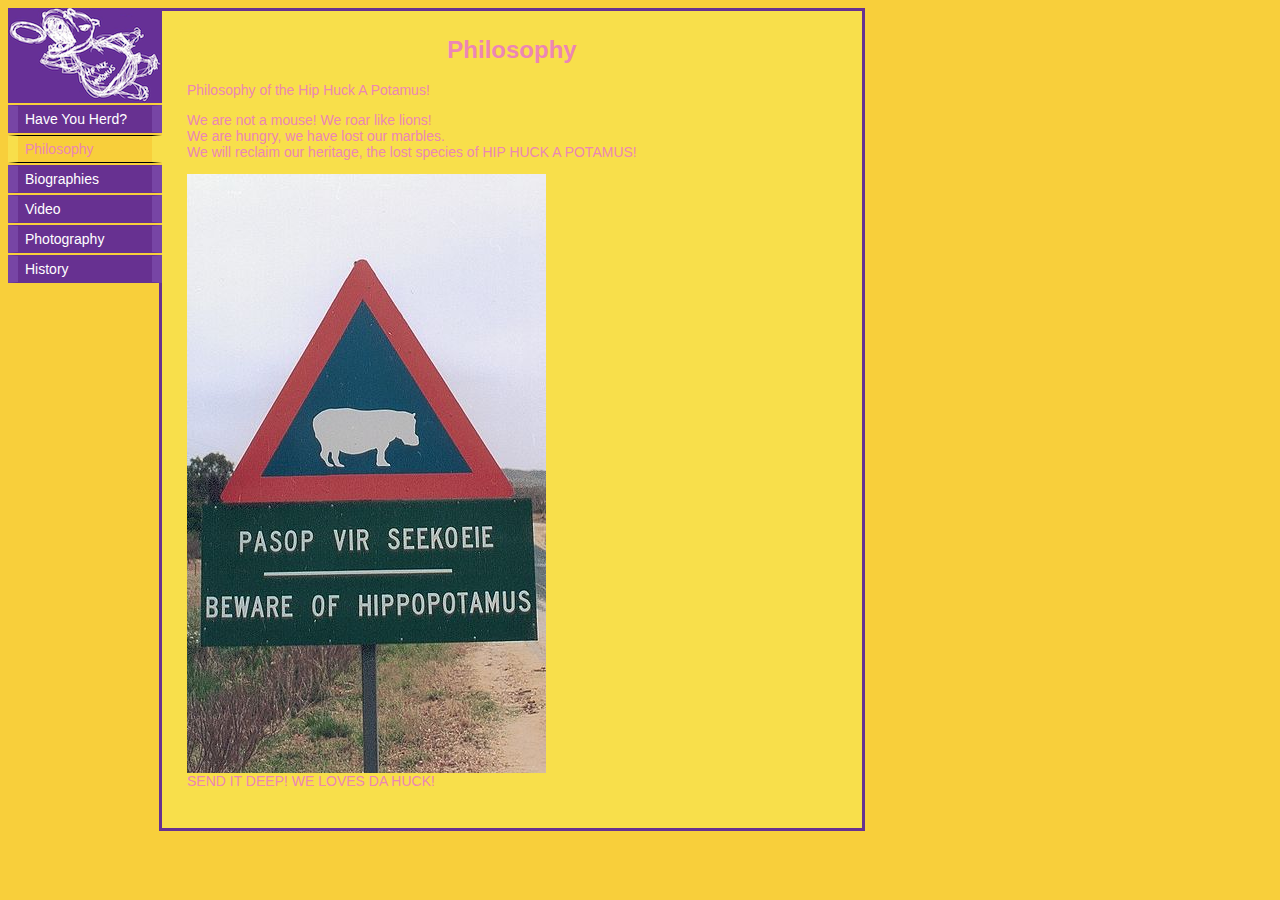
<file: out/philo.html>
<!DOCTYPE HTML PUBLIC "-//W3C//DTD HTML 4.01 Transitional//EN"
        "http://www.w3.org/TR/html4/loose.dtd">
<html lang="en">
<head>
	<title>The Infamous Hip Huck A Potamus :: Philosophy </title>
	<link rel="stylesheet" href="css/style.css" type="text/css">
</head>

<body>


<div id='leftnav'>
	<table border="0" cellpadding="0" cellspacing="0">
		<tr valign="middle">
			<td width="134"><a href="http://infamo.us/kk25/"><img src="images/logo_white_on_purple_154.png" alt="" border="0"></a></td>
		</tr>

		<tr>
			<td style="background-color: #F8CF3B" height="2"></td>
		</tr>
		<tr valign="middle">
			<td width="134"><a href="index.html" class="nav">Have You Herd?</a></td>
		</tr>
		<tr>
			<td style="background-color: #F8CF3B" height="2"></td>
		</tr>
		<tr valign="middle">
			<td width="134"><a href="philo.html" class="nav2">Philosophy</a></td>
		</tr>
		<tr>
			<td style="background-color: #F8CF3B" height="2"></td>
		</tr>
		<tr valign="middle">
			<td width="134"><a href="bios.html" class="nav">Biographies</a></td>
		</tr>
		<tr>
			<td style="background-color: #F8CF3B" height="2"></td>
		</tr>
		<tr valign="middle">
			<td width="134"><a href="video.html" class="nav">Video</a></td>
		</tr>
		<tr>
			<td style="background-color: #F8CF3B" height="2"></td>
		</tr>
		<tr valign="middle">
			<td width="134"><a href="photos.html" class="nav">Photography</a></td>
		</tr>
		<tr>
			<td style="background-color: #F8CF3B" height="2"></td>
		</tr>
		<tr valign="middle">
			<td width="134"><a href="history.html" class="nav">History</a></td>
		</tr>

	</table>
</div>
<div id='content'>

<div class="title">Philosophy</div>

Philosophy of the Hip Huck A Potamus!
<p>
We are not a mouse!  We roar like lions!<br>
We are hungry, we have lost our marbles.<br>
We will reclaim our heritage, the lost species of 
HIP HUCK A POTAMUS!

<p>
<img src="images/beware-of-hippo.jpg">
<br>

SEND IT DEEP!  WE LOVES DA HUCK!
</div>
</body>
</html>
</file>
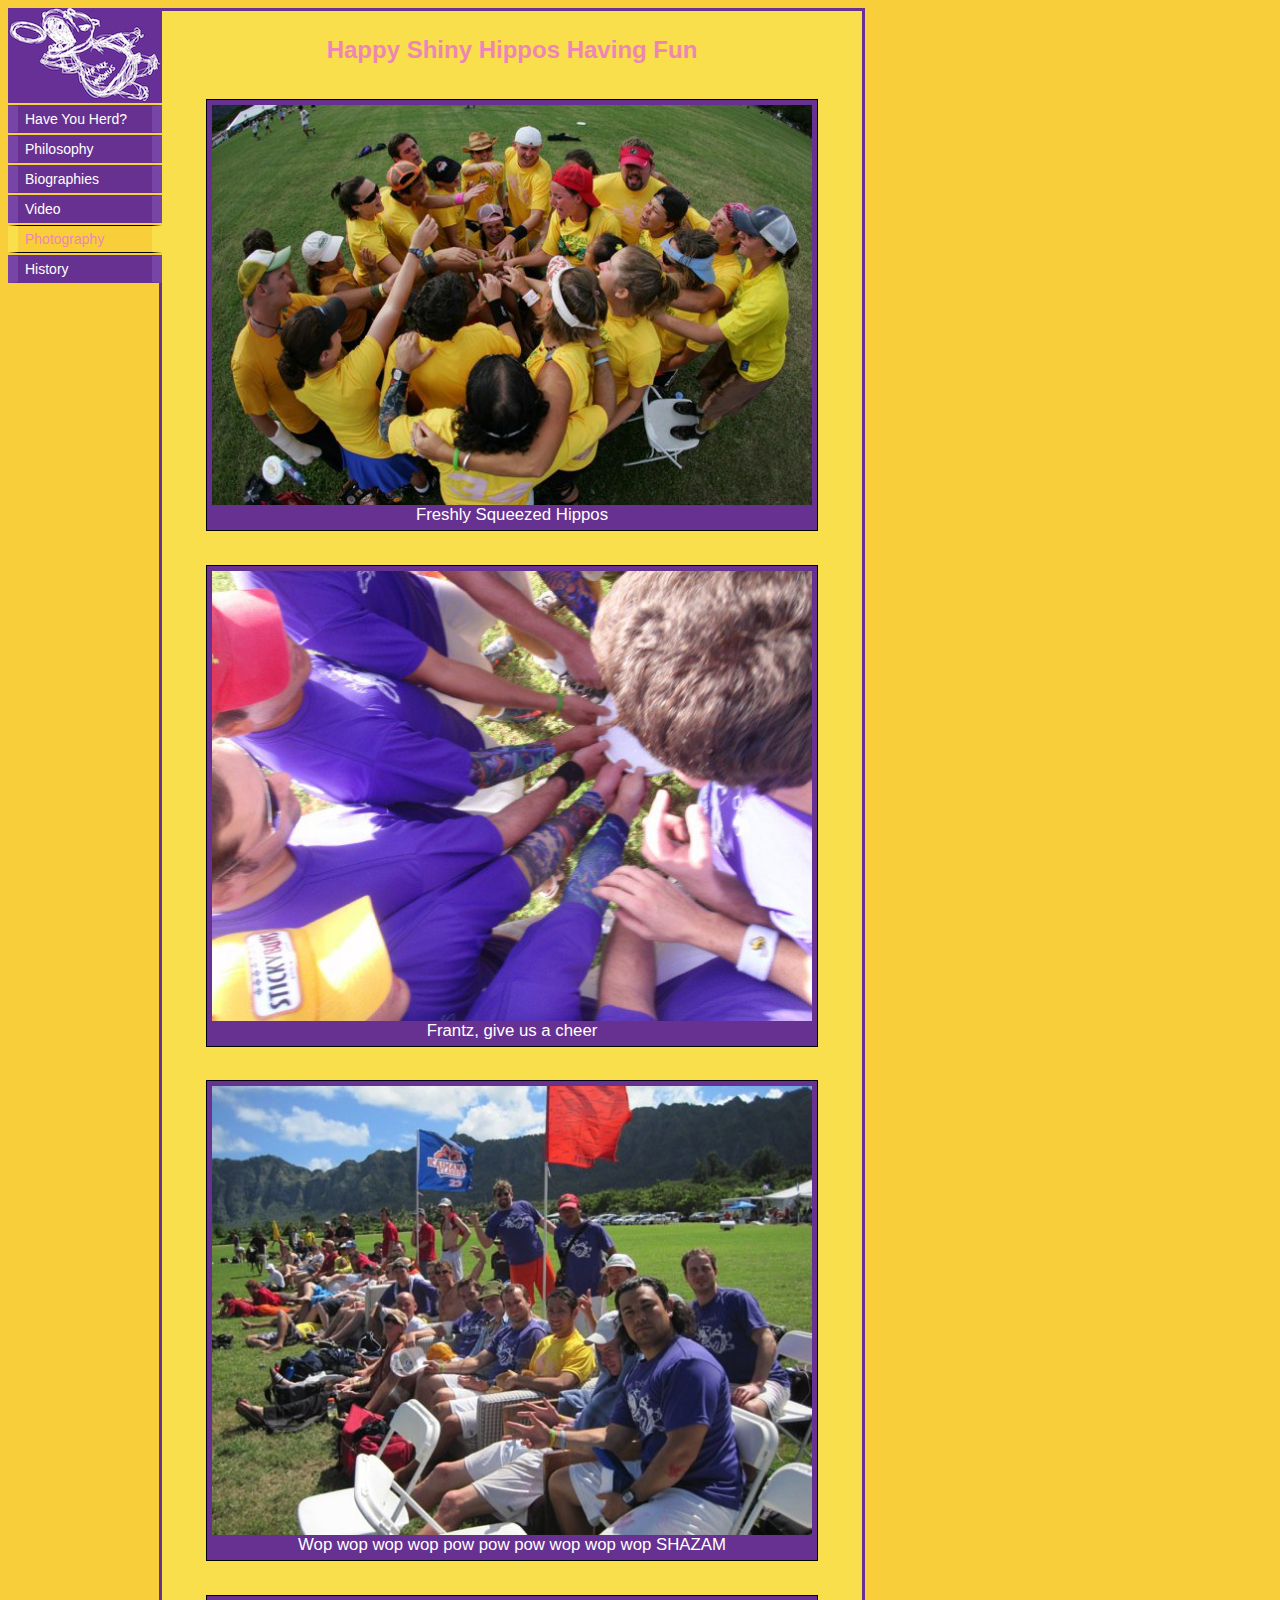
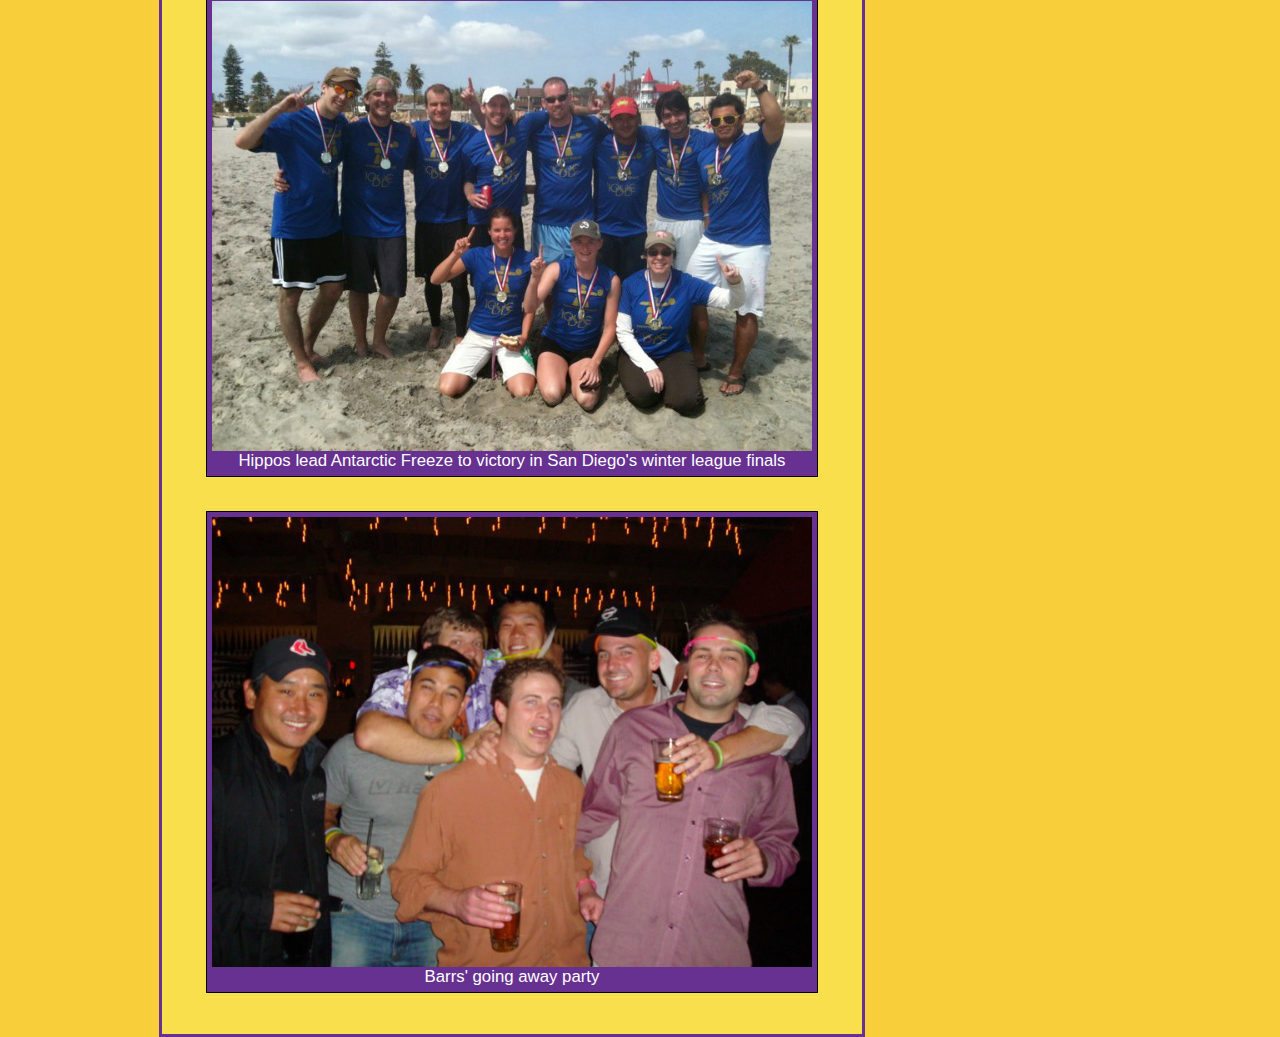
<file: out/photos.html>
<!DOCTYPE HTML PUBLIC "-//W3C//DTD HTML 4.01 Transitional//EN"
        "http://www.w3.org/TR/html4/loose.dtd">
<html lang="en">
<head>
	<title>The Infamous Hip Huck A Potamus :: Photos </title>
	<link rel="stylesheet" href="css/style.css" type="text/css">
</head>

<body>


<div id='leftnav'>
	<table border="0" cellpadding="0" cellspacing="0">
		<tr valign="middle">
			<td width="134"><a href="http://infamo.us/kk25/"><img src="images/logo_white_on_purple_154.png" alt="" border="0"></a></td>
		</tr>

		<tr>
			<td style="background-color: #F8CF3B" height="2"></td>
		</tr>
		<tr valign="middle">
			<td width="134"><a href="index.html" class="nav">Have You Herd?</a></td>
		</tr>
		<tr>
			<td style="background-color: #F8CF3B" height="2"></td>
		</tr>
		<tr valign="middle">
			<td width="134"><a href="philo.html" class="nav">Philosophy</a></td>
		</tr>
		<tr>
			<td style="background-color: #F8CF3B" height="2"></td>
		</tr>
		<tr valign="middle">
			<td width="134"><a href="bios.html" class="nav">Biographies</a></td>
		</tr>
		<tr>
			<td style="background-color: #F8CF3B" height="2"></td>
		</tr>
		<tr valign="middle">
			<td width="134"><a href="video.html" class="nav">Video</a></td>
		</tr>
		<tr>
			<td style="background-color: #F8CF3B" height="2"></td>
		</tr>
		<tr valign="middle">
			<td width="134"><a href="photos.html" class="nav2">Photography</a></td>
		</tr>
		<tr>
			<td style="background-color: #F8CF3B" height="2"></td>
		</tr>
		<tr valign="middle">
			<td width="134"><a href="history.html" class="nav">History</a></td>
		</tr>

	</table>
</div>
<div id='content'>

<div class="title">Happy Shiny Hippos Having Fun</div>

<div id="photos">
	<p class=photo>
	<img src="photos/freshly_squeezed.jpg"
		alt="Freshly Squeezed Hippos"
		title="Freshly Squeezed Hippos"
	> <br />
	Freshly Squeezed Hippos
	</p>
	<p class=photo>
	<img src="photos/hippos_huddle.jpg"
		alt="Frantz, give us a cheer"
		title="Frantz, give us a cheer"
	> <br />
	Frantz, give us a cheer
	</p>
	<p class=photo>
	<img src="photos/hippos_heckle.jpg"
		alt="Wop wop wop wop pow pow pow wop wop wop SHAZAM"
		title="Wop wop wop wop pow pow pow wop wop wop SHAZAM"
	> <br />
	Wop wop wop wop pow pow pow wop wop wop SHAZAM
	</p>
	<p class=photo>
	<img src="photos/winter_dude_2010.jpg"
		alt="Hippos lead Antarctic Freeze to victory in San Diego's winter league finals"
		title="Hippos lead Antarctic Freeze to victory in San Diego's winter league finals"
	> <br />
	Hippos lead Antarctic Freeze to victory in San Diego's winter league finals
	</p>
	<p class=photo>
	<img src="photos/hippos_reunite.jpg"
		alt="Barrs' going away party"
		title="Barrs' going away party"
	> <br />
	Barrs' going away party
	</p>
</div>
</div>
</body>
</html>
</file>
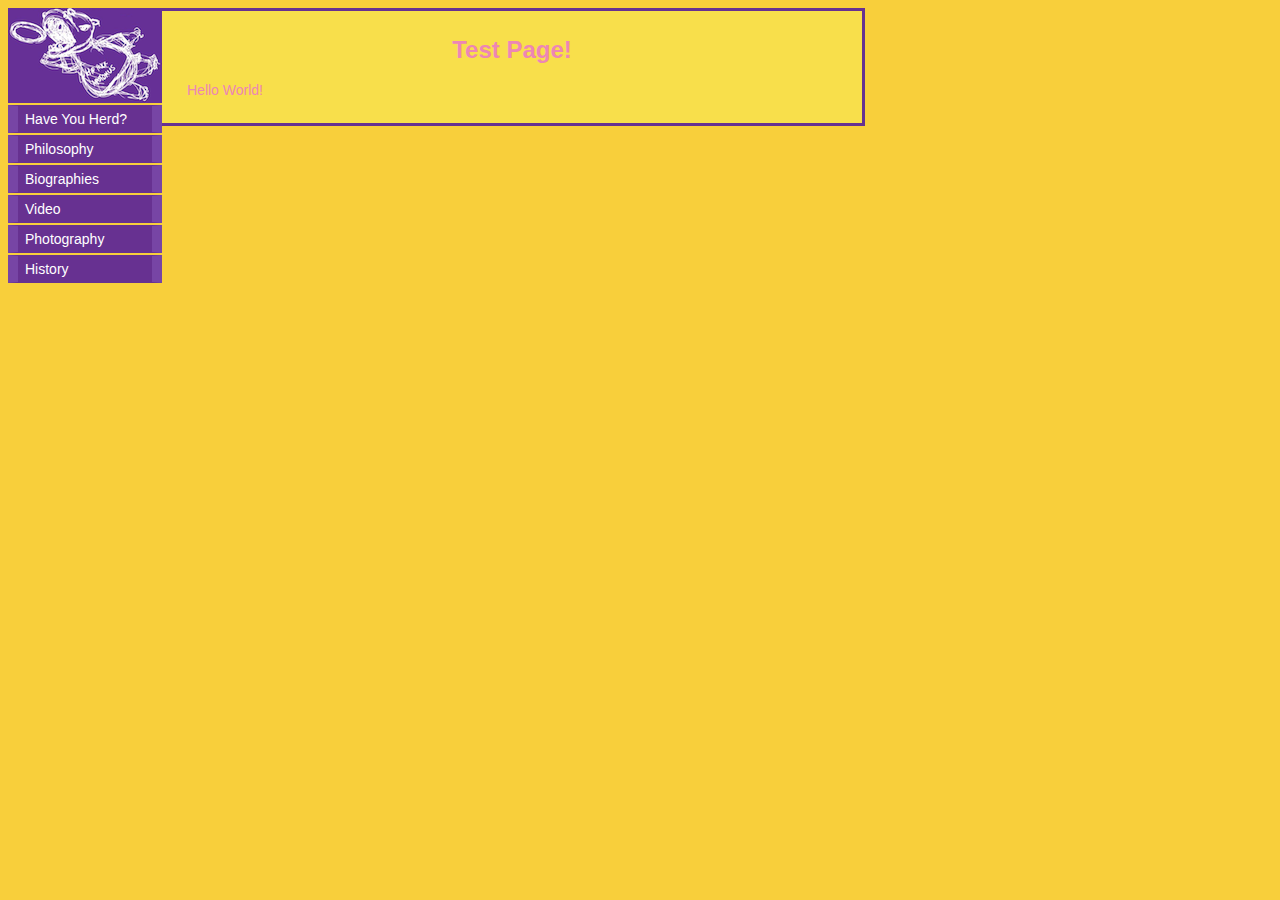
<file: out/test.html>
<!DOCTYPE HTML PUBLIC "-//W3C//DTD HTML 4.01 Transitional//EN"
        "http://www.w3.org/TR/html4/loose.dtd">
<html lang="en">
<head>
	<title>The Infamous Hip Huck A Potamus :: TEST! Bid for Kaimana Klassik 25 </title>
	<link rel="stylesheet" href="css/style.css" type="text/css">
</head>

<body>


<div id='leftnav'>
	<table border="0" cellpadding="0" cellspacing="0">
		<tr valign="middle">
			<td width="134"><a href="http://infamo.us/kk25/"><img src="images/logo_white_on_purple_154.png" alt="" border="0"></a></td>
		</tr>

		<tr>
			<td style="background-color: #F8CF3B" height="2"></td>
		</tr>
		<tr valign="middle">
			<td width="134"><a href="index.html" class="nav">Have You Herd?</a></td>
		</tr>
		<tr>
			<td style="background-color: #F8CF3B" height="2"></td>
		</tr>
		<tr valign="middle">
			<td width="134"><a href="philo.html" class="nav">Philosophy</a></td>
		</tr>
		<tr>
			<td style="background-color: #F8CF3B" height="2"></td>
		</tr>
		<tr valign="middle">
			<td width="134"><a href="bios.html" class="nav">Biographies</a></td>
		</tr>
		<tr>
			<td style="background-color: #F8CF3B" height="2"></td>
		</tr>
		<tr valign="middle">
			<td width="134"><a href="video.html" class="nav">Video</a></td>
		</tr>
		<tr>
			<td style="background-color: #F8CF3B" height="2"></td>
		</tr>
		<tr valign="middle">
			<td width="134"><a href="photos.html" class="nav">Photography</a></td>
		</tr>
		<tr>
			<td style="background-color: #F8CF3B" height="2"></td>
		</tr>
		<tr valign="middle">
			<td width="134"><a href="history.html" class="nav">History</a></td>
		</tr>

	</table>
</div>
<div id='content'>

<div class="title">Test Page!</div>

Hello World!
</div>
</body>
</html>
</file>
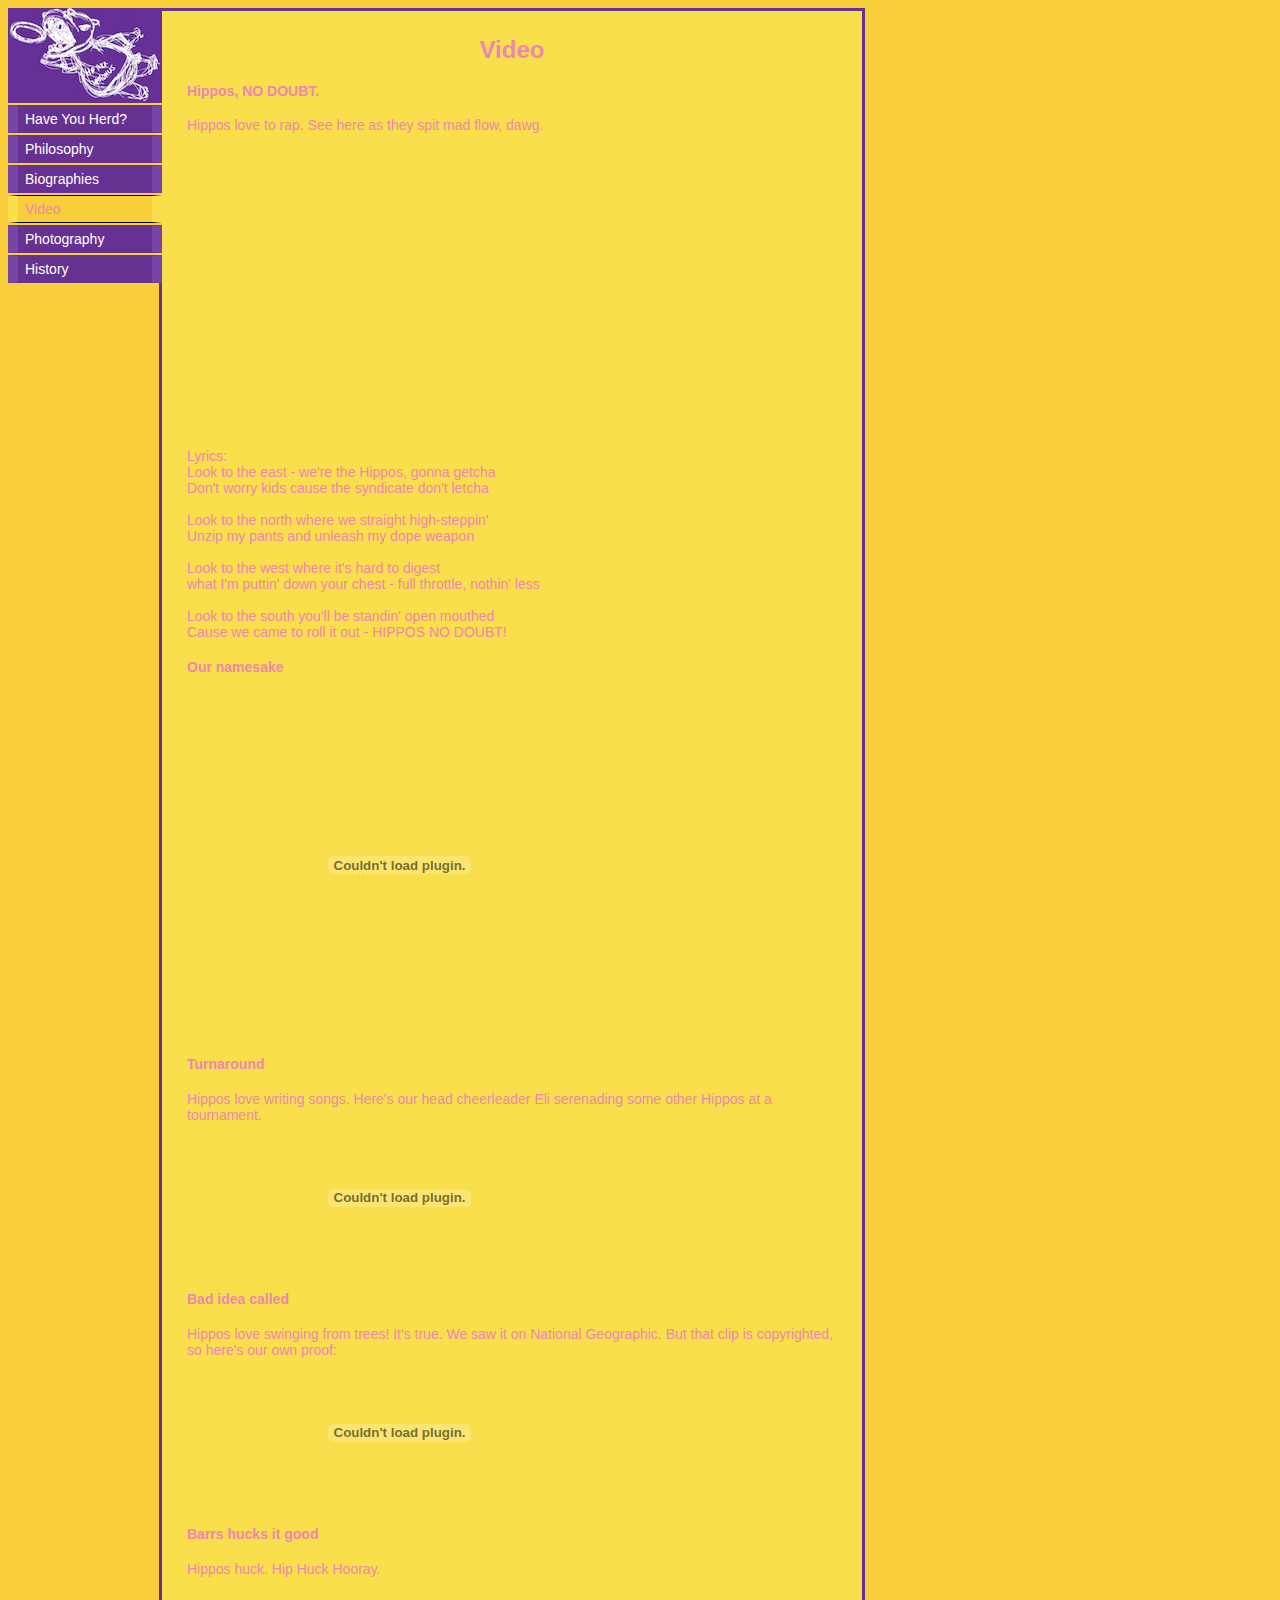
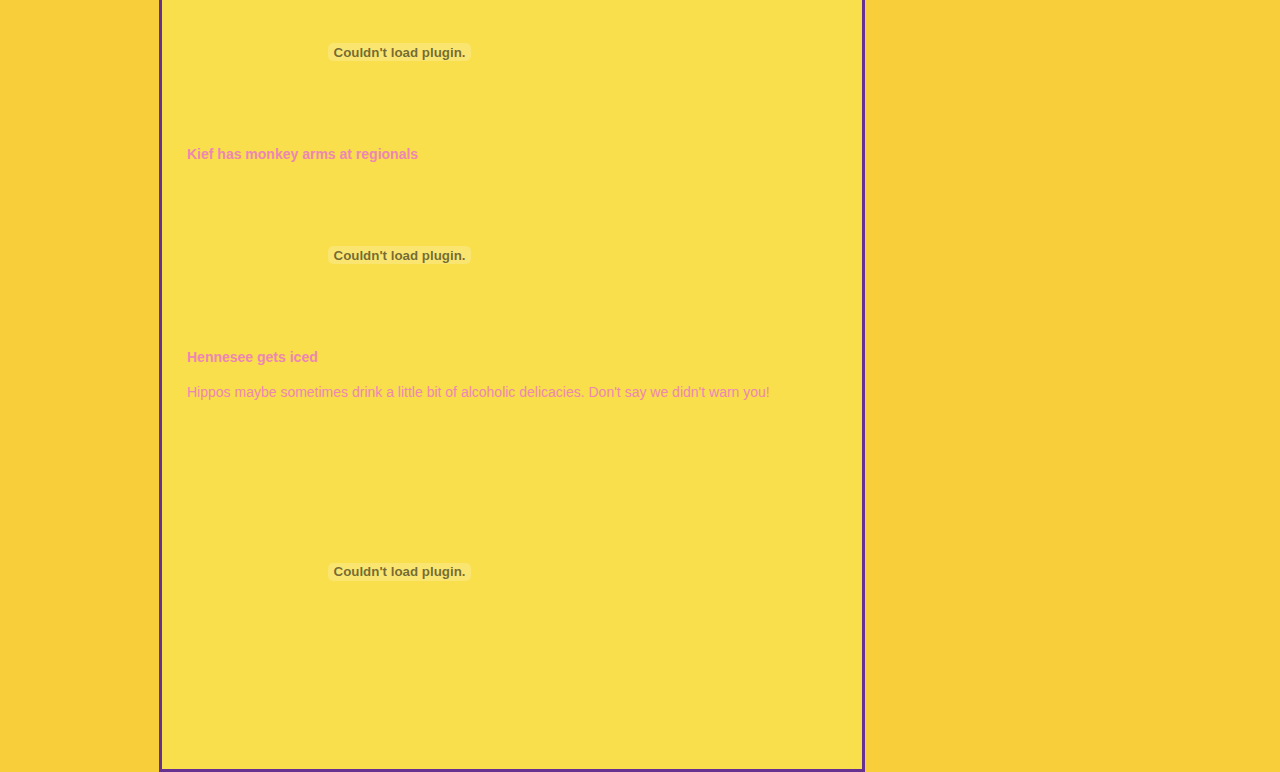
<file: out/video.html>
<!DOCTYPE HTML PUBLIC "-//W3C//DTD HTML 4.01 Transitional//EN"
        "http://www.w3.org/TR/html4/loose.dtd">
<html lang="en">
<head>
	<title>The Infamous Hip Huck A Potamus :: Videos </title>
	<link rel="stylesheet" href="css/style.css" type="text/css">
</head>

<body>


<div id='leftnav'>
	<table border="0" cellpadding="0" cellspacing="0">
		<tr valign="middle">
			<td width="134"><a href="http://infamo.us/kk25/"><img src="images/logo_white_on_purple_154.png" alt="" border="0"></a></td>
		</tr>

		<tr>
			<td style="background-color: #F8CF3B" height="2"></td>
		</tr>
		<tr valign="middle">
			<td width="134"><a href="index.html" class="nav">Have You Herd?</a></td>
		</tr>
		<tr>
			<td style="background-color: #F8CF3B" height="2"></td>
		</tr>
		<tr valign="middle">
			<td width="134"><a href="philo.html" class="nav">Philosophy</a></td>
		</tr>
		<tr>
			<td style="background-color: #F8CF3B" height="2"></td>
		</tr>
		<tr valign="middle">
			<td width="134"><a href="bios.html" class="nav">Biographies</a></td>
		</tr>
		<tr>
			<td style="background-color: #F8CF3B" height="2"></td>
		</tr>
		<tr valign="middle">
			<td width="134"><a href="video.html" class="nav2">Video</a></td>
		</tr>
		<tr>
			<td style="background-color: #F8CF3B" height="2"></td>
		</tr>
		<tr valign="middle">
			<td width="134"><a href="photos.html" class="nav">Photography</a></td>
		</tr>
		<tr>
			<td style="background-color: #F8CF3B" height="2"></td>
		</tr>
		<tr valign="middle">
			<td width="134"><a href="history.html" class="nav">History</a></td>
		</tr>

	</table>
</div>
<div id='content'>

<div class="title">Video</div>


<h4>Hippos, NO DOUBT.</h4>
Hippos love to rap. See here as they spit mad flow, dawg.
<br>
<iframe width="425" height="315" src="http://www.youtube.com/embed/sN-h8BopxZ8" frameborder="0" allowfullscreen></iframe>
<br>Lyrics:
<br>Look to the east - we're the Hippos, gonna getcha
<br>Don't worry kids cause the syndicate don't letcha
<br>
<br>Look to the north where we straight high-steppin'
<br>Unzip my pants and unleash my dope weapon
<br>
<br>Look to the west where it's hard to digest
<br>what I'm puttin' down your chest - full throttle, nothin' less
<br>
<br>Look to the south you'll be standin' open mouthed
<br>Cause we came to roll it out - HIPPOS NO DOUBT!
<br>

<h4>Our namesake</h4>
<object width="425" height="344">
  <param name="movie" value="http://www.youtube.com/v/FArZxLj6DLk&hl=en&fs=1&" />
  <param name="allowFullScreen" value="true" />
  <param name="allowscriptaccess" value="always" />
  <embed src="http://www.youtube.com/v/FArZxLj6DLk&hl=en&fs=1&" type="application/x-shockwave-flash" allowscriptaccess="always" allowfullscreen="true" width="425" height="344"></embed>
</object>

<h4>Turnaround</h4>
Hippos love writing songs. Here's our head cheerleader Eli serenading some other Hippos at a tournament.
<br>
<object width="425" >
 <param name="allowfullscreen" value="true" />
 <param name="allowscriptaccess" value="always" />
 <param name="movie" value="http://www.facebook.com/v/945657078504" />
 <embed src="http://www.facebook.com/v/945657078504" type="application/x-shockwave-flash" allowscriptaccess="always" allowfullscreen="true" width="425" >
 </embed>
</object>

<h4>Bad idea called</h4>
Hippos love swinging from trees! It's true. We saw it on National Geographic. But that clip is copyrighted, so here's our own proof:
<br>
<object width="425" >
 <param name="allowfullscreen" value="true" />
 <param name="allowscriptaccess" value="always" />
 <param name="movie" value="http://www.facebook.com/v/865420054143" />
 <embed src="http://www.facebook.com/v/865420054143" type="application/x-shockwave-flash" allowscriptaccess="always" allowfullscreen="true" width="425" >
 </embed>
</object>

<h4>Barrs hucks it good</h4>
Hippos huck. Hip Huck Hooray.
<br>
<object width="425" >
 <param name="allowfullscreen" value="true" />
 <param name="allowscriptaccess" value="always" />
 <param name="movie" value="http://www.facebook.com/v/449046263886" />
 <embed src="http://www.facebook.com/v/449046263886" type="application/x-shockwave-flash" allowscriptaccess="always" allowfullscreen="true" width="425" >
 </embed>
</object>

<h4>Kief has monkey arms at regionals</h4>
<object width="425" >
 <param name="allowfullscreen" value="true" />
 <param name="allowscriptaccess" value="always" />
 <param name="movie" value="http://www.facebook.com/v/451431363886" />
 <embed src="http://www.facebook.com/v/451431363886" type="application/x-shockwave-flash" allowscriptaccess="always" allowfullscreen="true" width="425" >
 </embed>
</object>

<h4>Hennesee gets iced</h4>
Hippos maybe sometimes drink a little bit of alcoholic delicacies. Don't say we didn't warn you!
<br>
<object width="425" height="344">
  <param name="movie" value="http://www.youtube.com/v/ZbbxA8a_M_s&hl=en&fs=1&" />
  <param name="allowFullScreen" value="true" />
  <param name="allowscriptaccess" value="always" />
  <embed src="http://www.youtube.com/v/5mvSQx0OjMs&hl=en&fs=1" type="application/x-shockwave-flash" allowscriptaccess="always" allowfullscreen="true" width="425" height="344"></embed>
</object>

</div>
</body>
</html>
</file>
<file: out/css/style.css>
body {
	background-color: #F8CF3B;
	color: #ED86B5;
	border-color: #fff;
	font-family: "Comic Sans", "Comic Sans MS", "Arial";
	font-size: 14px;
}
.title {
	margin: 0px 0px 18px 0px;
	font-size: 24px;
	font-weight: bold;
	text-align: center;
}
a[href] {
	color: #673191;
	text-decoration: underline;
}
a[href]:hover {
	color: #ED86B5;
	text-decoration: underline;
}
a.nav {
	font-size: 14px;
	text-align: left;
	display: block;
	padding: 5px 5px 5px 0.5em;
	border-top:  1px solid #673191;
	border-bottom:  1px solid #673191;
	border-left:  10px solid #7745A5;
	border-right: 10px solid #7745A5;
	background-color: #673191;
	color: #fff;
	text-decoration: none;
	width: auto;
}
a.nav:hover {
	color: #ED86B5;
	text-decoration: none;
}
a.nav2 {
	font-size: 14px;
	text-align: left;
	display: block;
	padding: 5px 5px 5px 0.5em;
	border-left: 10px solid #F8DF4B;
	border-right: 10px solid #F8DF4B;
	border-top: 1px solid black;
	border-bottom: 1px solid black;
	background-color: #F8CF3B;
	color: #ED86B5;
	text-decoration: none;
	width: auto;
}
a.nav2:hover {
	border-left: 10px solid #F8DF4B;
	border-right: 10px solid #F8DF4B;
	background-color: #F8CF3B;
	color: #ED86B5;
	text-decoration: none;
}

div#header {
	background-color: #673191;
	float: left;
	width: 1700px;
	height: 100px;
}

div#leftnav {
	position: fixed;
}

div#content {
	float: left;
	width: 650px;
	margin-left: 151px;
	padding: 25px;
	border: 3px solid #673191;
	background-color: #F8DF4B
}

div#photos {
	text-align: center;
}

p.photo {
	background-color: #673191;
	border: 1px solid black;
	color: white;
	padding: 5px;
	text-align: center;
	display: inline-block;
	font-size: larger;
}

p.photo img {
	max-width: 600px;
}

img.inline_left {
	float: left;
	clear: right;
	margin-right: 20px;
}
img.inline_right {
	float: right;
	clear: left;
	margin-left: 20px;
}
</file>
